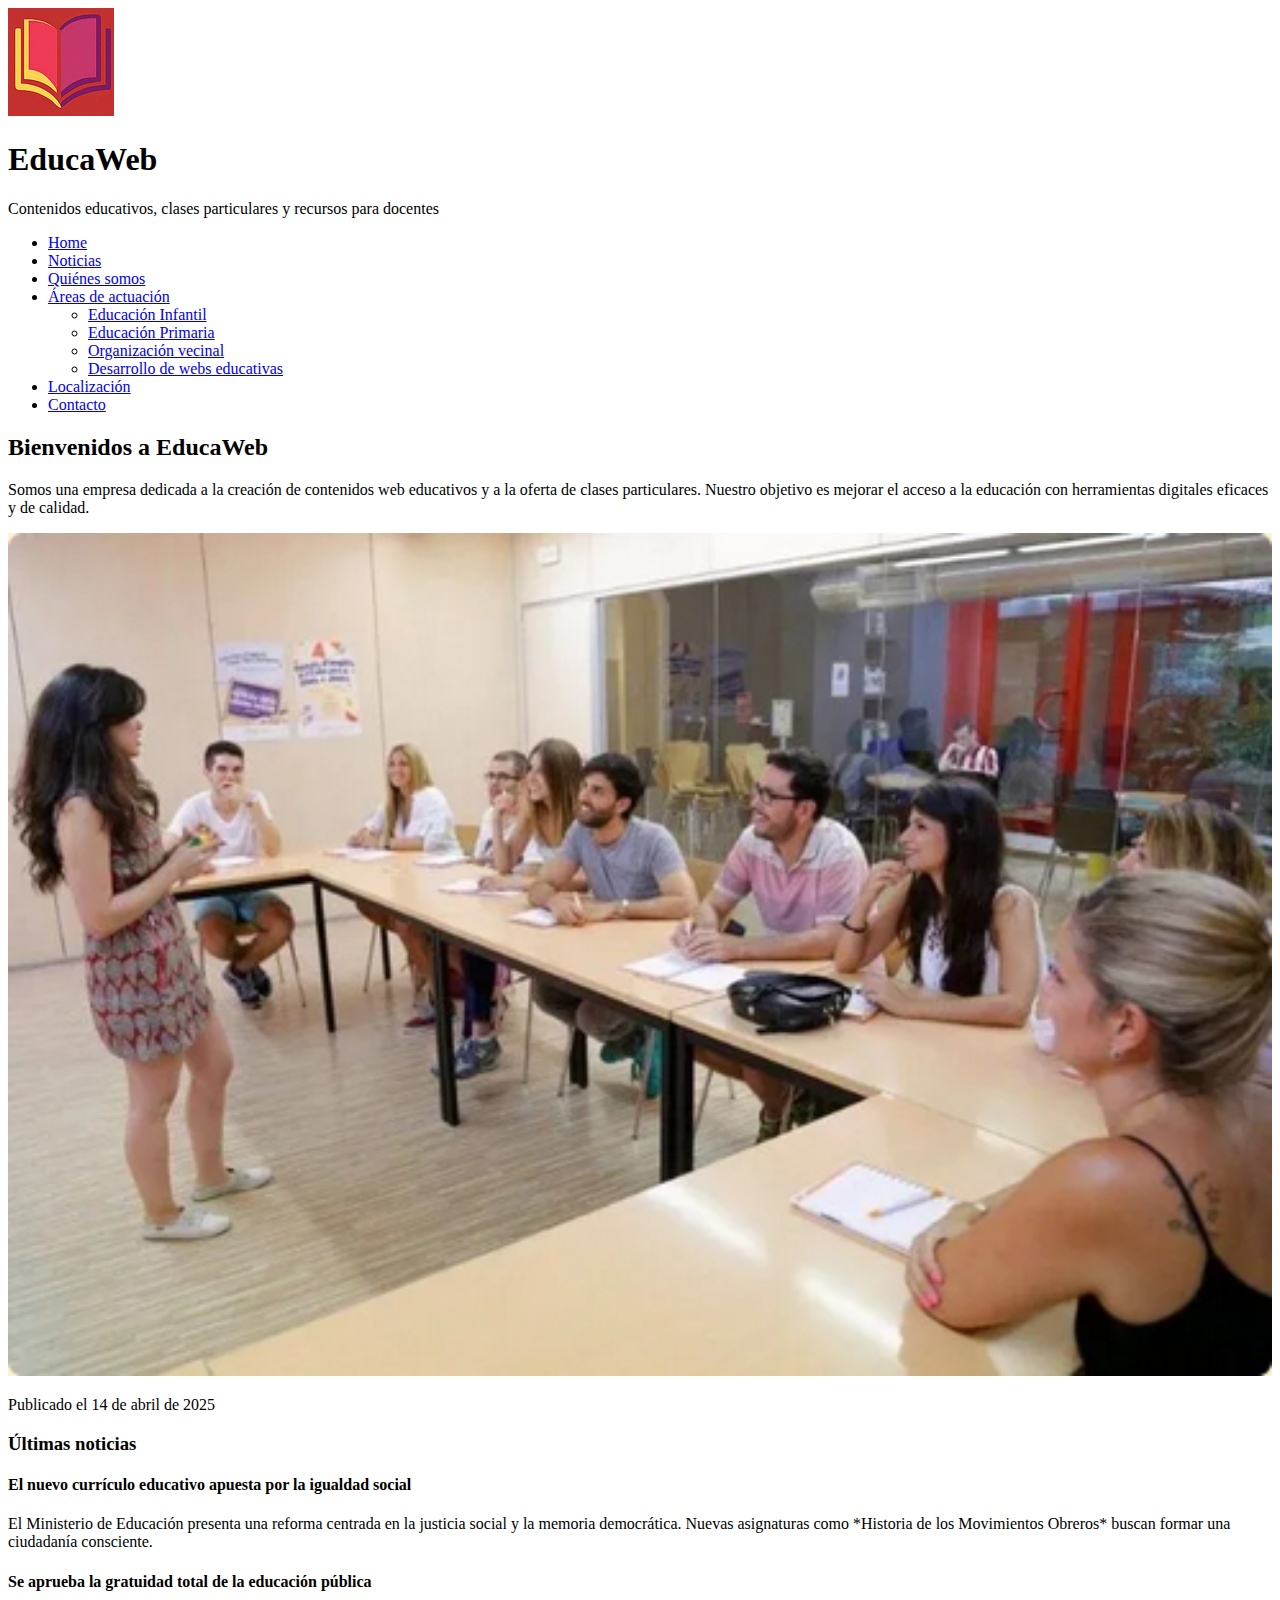
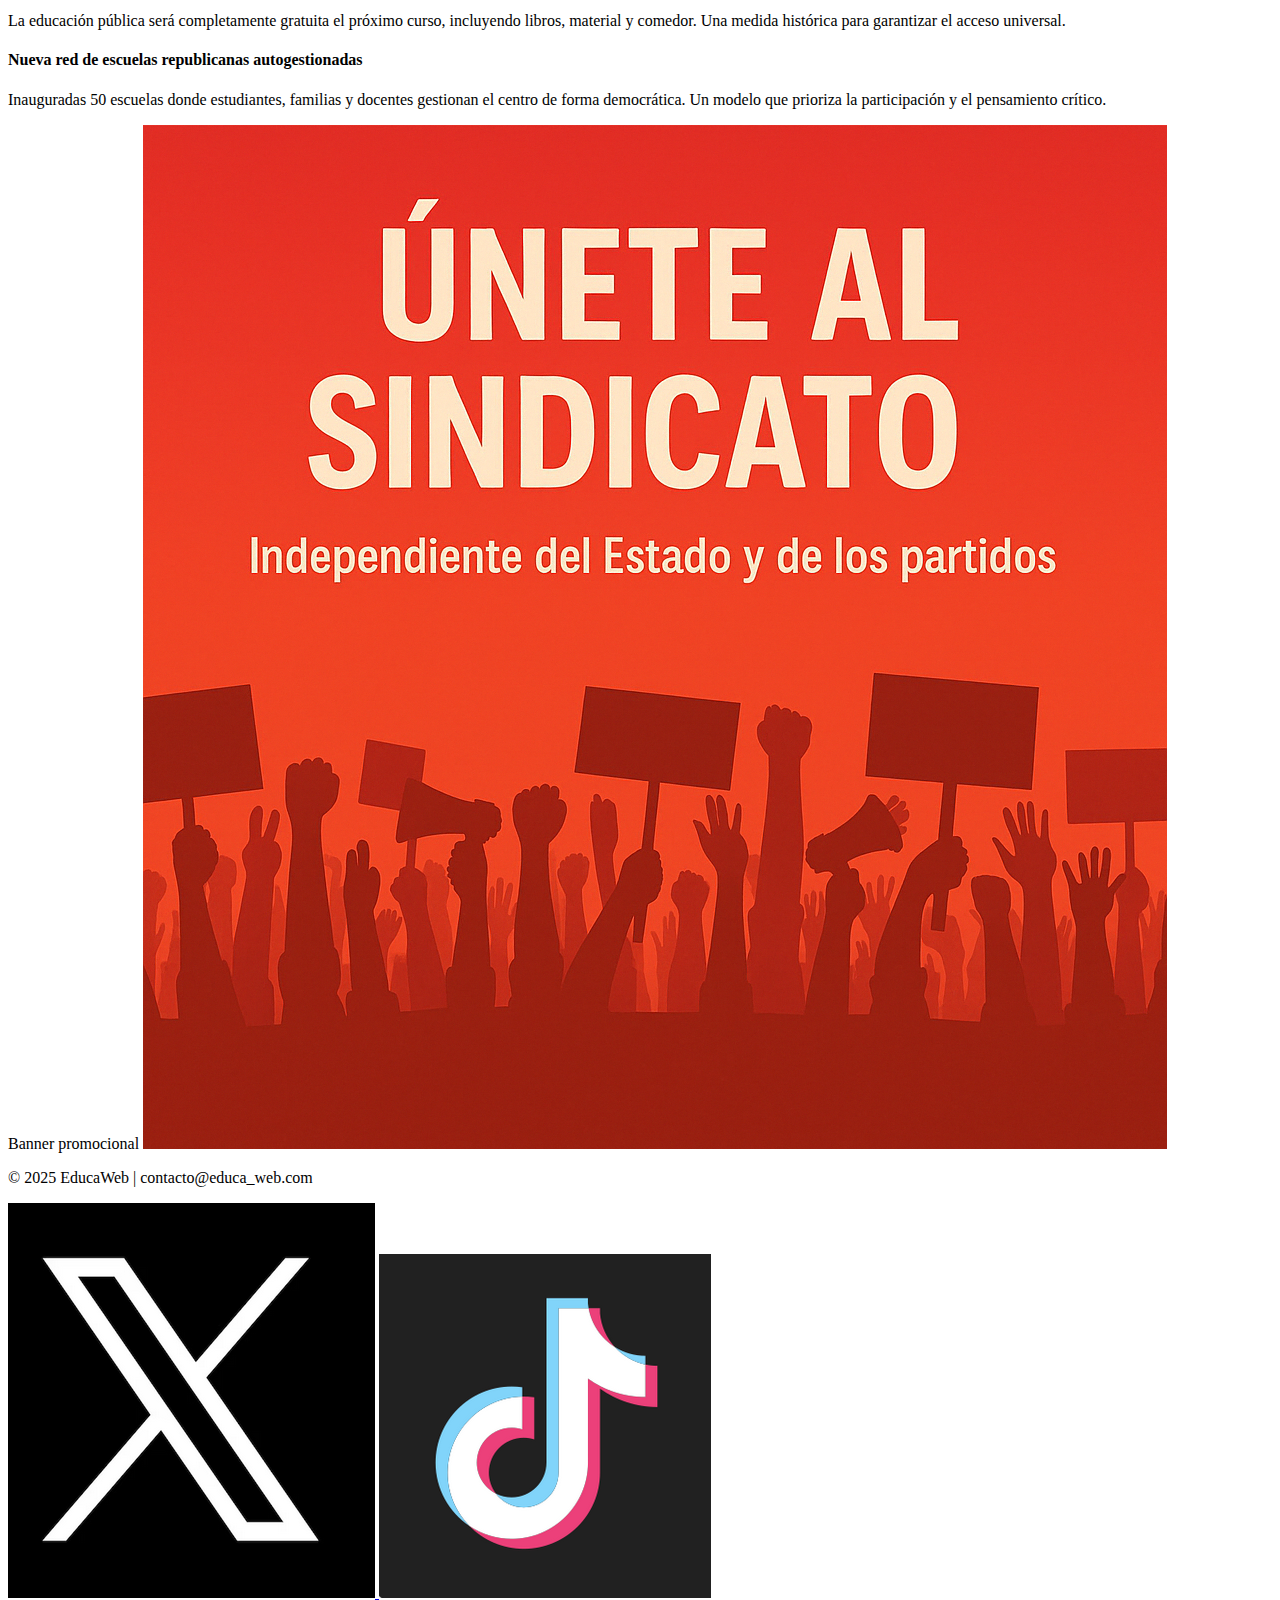
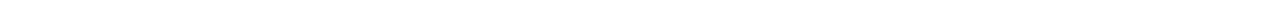
<file: index.html>
<!DOCTYPE html>
<html lang="es">
<head>
    <meta charset="UTF-8">
    <title>EducaWeb - Contenidos Educativos</title>
    <link rel="icon" href="./IMG/favicon.png" type="image/png">
    <meta name="viewport" content="width=device-width, initial-scale=1.0">
    <link rel="stylesheet" href="Estilos.css>
</head>
<body>
    <div id="contenedor">
        <header>
            <div class="logo">
                <img src="IMG/icono.png" alt="Icono EducaWeb">
                <div>
                    <h1>EducaWeb</h1>
                    <p>Contenidos educativos, clases particulares y recursos para docentes</p>
                </div>
            </div>
        </header>

        <nav>
            <ul>
                <li><a href="index.html">Home</a></li>
                <li><a href="noticias.html">Noticias</a></li>
                <li><a href="quienes_somos.html">Quiénes somos</a></li>
                <li class="desplegable">
                    <a href="areas.html">Áreas de actuación</a>
                    <ul class="submenu">
                        <li><a href="areas.html#infantil">Educación Infantil</a></li>
                        <li><a href="areas.html#primaria">Educación Primaria</a></li>
                        <li><a href="areas.html#vecinal">Organización vecinal</a></li>
                        <li><a href="areas.html#webs">Desarrollo de webs educativas</a></li>
                    </ul>
                </li>
                <li><a href="localizacion.html">Localización</a></li>
                <li><a href="contacto.html">Contacto</a></li>
            </ul>
        </nav>

        <section class="con-aside">
            <header>
                <h2>Bienvenidos a EducaWeb</h2>
            </header>
            <article>
                <p>Somos una empresa dedicada a la creación de contenidos web educativos y a la oferta de clases particulares. Nuestro objetivo es mejorar el acceso a la educación con herramientas digitales eficaces y de calidad.</p>
                <img src="IMG/TeachersWorking.png" alt="Teachers Working" width="100%">
            </article>
            <footer>
                <p>Publicado el 14 de abril de 2025</p>
            </footer>
        </section>

        <aside>
            <h3>Últimas noticias</h3>
        
            <article class="noticia">
                <h4>El nuevo currículo educativo apuesta por la igualdad social</h4>
                <p>El Ministerio de Educación presenta una reforma centrada en la justicia social y la memoria democrática. Nuevas asignaturas como *Historia de los Movimientos Obreros* buscan formar una ciudadanía consciente.</p>
            </article>
        
            <article class="noticia">
                <h4>Se aprueba la gratuidad total de la educación pública</h4>
                <p>La educación pública será completamente gratuita el próximo curso, incluyendo libros, material y comedor. Una medida histórica para garantizar el acceso universal.</p>
            </article>
        
            <article class="noticia">
                <h4>Nueva red de escuelas republicanas autogestionadas</h4>
                <p>Inauguradas 50 escuelas donde estudiantes, familias y docentes gestionan el centro de forma democrática. Un modelo que prioriza la participación y el pensamiento crítico.</p>
            </article>
        
            <div class="banner">Banner promocional
                <a href="https://laboursolidarity.org/" target="_blank">
                    <img src="IMG/Banner.png" alt="Solidaridad Obrera" class="banner-link">
                </a>
            </div>
        </aside>

        <footer>
            <p>© 2025 EducaWeb | contacto@educa_web.com</p>
          
            <div class="redes-sociales">
              <a href="https://twitter.com/educa_web" target="_blank">
                <img src="IMG/twitter-icon.png" alt="Twitter" class="icono-redes">
              </a>
              <a href="https://tiktok.com/@educa_web_" target="_blank">
                <img src="IMG/tiktok-icon.png" alt="TikTok" class="icono-redes">
              </a>
            </div>
          </footer>
    </div>
</body>
</html>
</file>
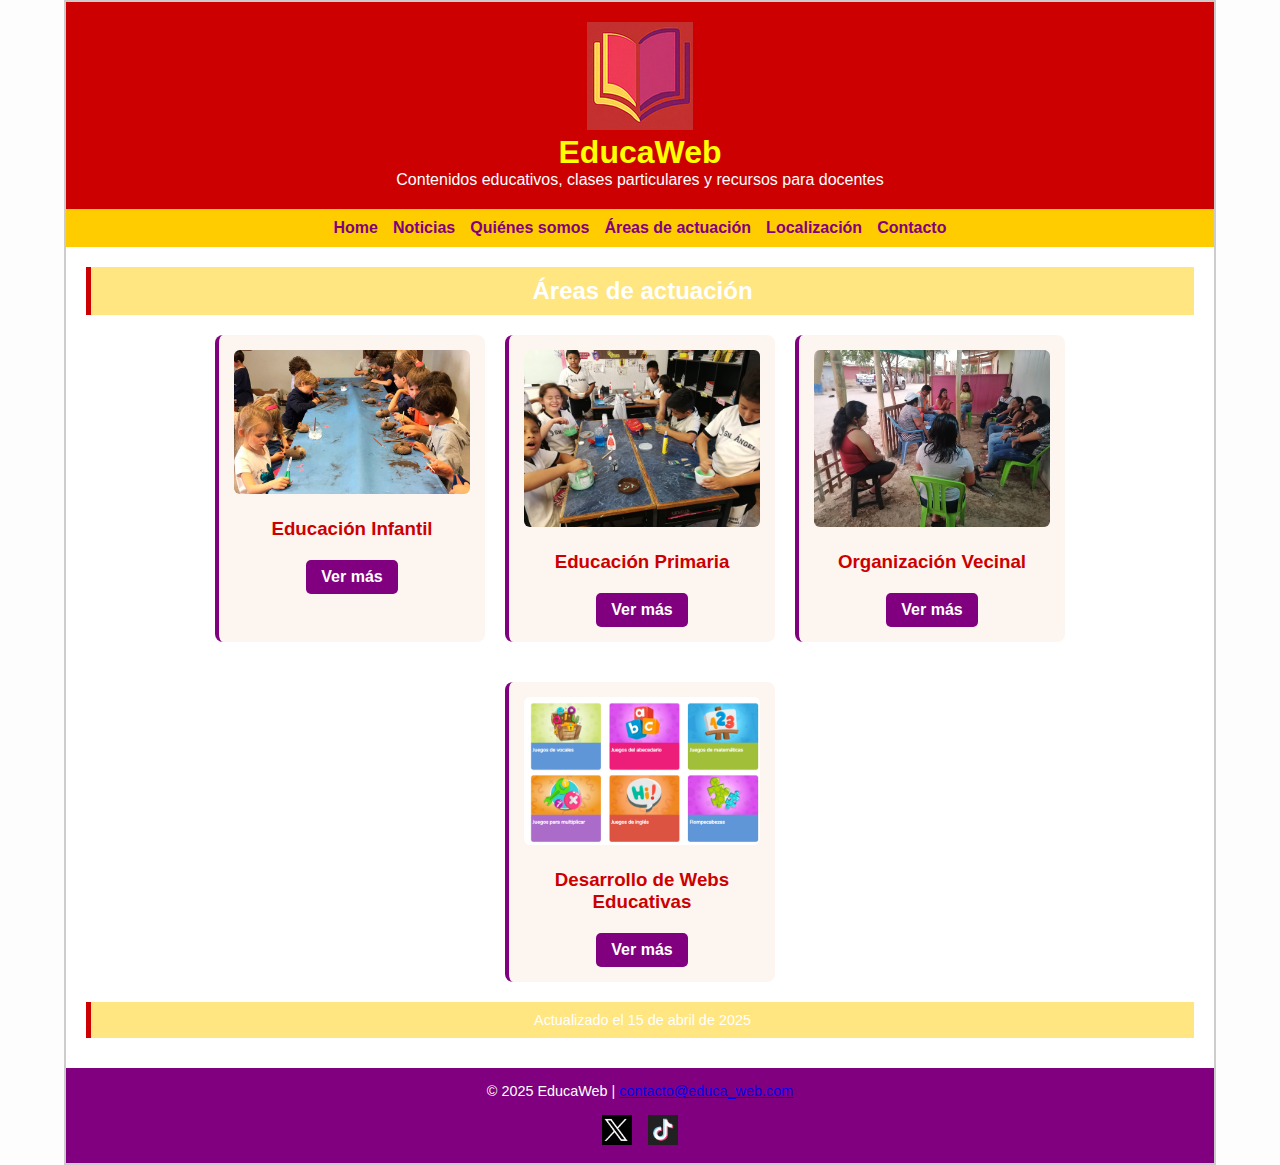
<file: areas.html>
<!DOCTYPE html>
<html lang="es">
<head>
    <meta charset="UTF-8">
    <title>Áreas de actuación - EducaWeb</title>
    <link rel="icon" href="./IMG/favicon.png" type="image/png">
    <meta name="viewport" content="width=device-width, initial-scale=1.0">
    <link rel="stylesheet" href="./Estilos.css">
</head>
<body>
    <div id="contenedor">
        <header>
            <div class="logo">
                <img src="IMG/icono.png" alt="Icono EducaWeb">
                <div>
                    <h1>EducaWeb</h1>
                    <p>Contenidos educativos, clases particulares y recursos para docentes</p>
                </div>
            </div>
        </header>

        <nav>
            <ul>
                <li><a href="index.html">Home</a></li>
                <li><a href="noticias.html">Noticias</a></li>
                <li><a href="quienes_somos.html">Quiénes somos</a></li>
                <li class="desplegable">
                    <a href="areas.html">Áreas de actuación</a>
                    <ul class="submenu">
                        <li><a href="infantil.html">Educación Infantil</a></li>
                        <li><a href="primaria.html">Educación Primaria</a></li>
                        <li><a href="vecinal.html">Organización Vecinal</a></li>
                        <li><a href="webs.html">Desarrollo de Webs Educativas</a></li>
                    </ul>
                </li>
                <li><a href="localizacion.html">Localización</a></li>
                <li><a href="contacto.html">Contacto</a></li>
            </ul>
        </nav>

        <section class="ancho-completo">
            <header>
                <h2>Áreas de actuación</h2>
            </header>

            <div class="grid-areas">
                <article class="area">
                    <img src="IMG/infantil1.png" alt="Educación Infantil">
                    <h3>Educación Infantil</h3>
                    <a href="infantil.html" class="boton-acceso">Ver más</a>
                </article>

                <article class="area">
                    <img src="IMG/primaria1.png" alt="Educación Primaria">
                    <h3>Educación Primaria</h3>
                    <a href="primaria.html" class="boton-acceso">Ver más</a>
                </article>

                <article class="area">
                    <img src="IMG/vecinal1.png" alt="Organización Vecinal">
                    <h3>Organización Vecinal</h3>
                    <a href="vecinal.html" class="boton-acceso">Ver más</a>
                </article>

                <article class="area">
                    <img src="IMG/webs1.png" alt="Webs Educativas">
                    <h3>Desarrollo de Webs Educativas</h3>
                    <a href="webs.html" class="boton-acceso">Ver más</a>
                </article>
            </div>

            <footer>
                <p>Actualizado el 15 de abril de 2025</p>
            </footer>
        </section>

        <footer>
            <p>© 2025 EducaWeb | 
                <a href="mailto:contacto@educa_web.com">contacto@educa_web.com</a>
            </p>
            <div class="redes-sociales">
              <a href="https://twitter.com/educa_web" target="_blank">
                <img src="IMG/twitter-icon.png" alt="Twitter" class="icono-redes">
              </a>
              <a href="https://tiktok.com/@educa_web_" target="_blank">
                <img src="IMG/tiktok-icon.png" alt="TikTok" class="icono-redes">
              </a>
            </div>
        </footer>
    </div>
</body>
</html>
</file>
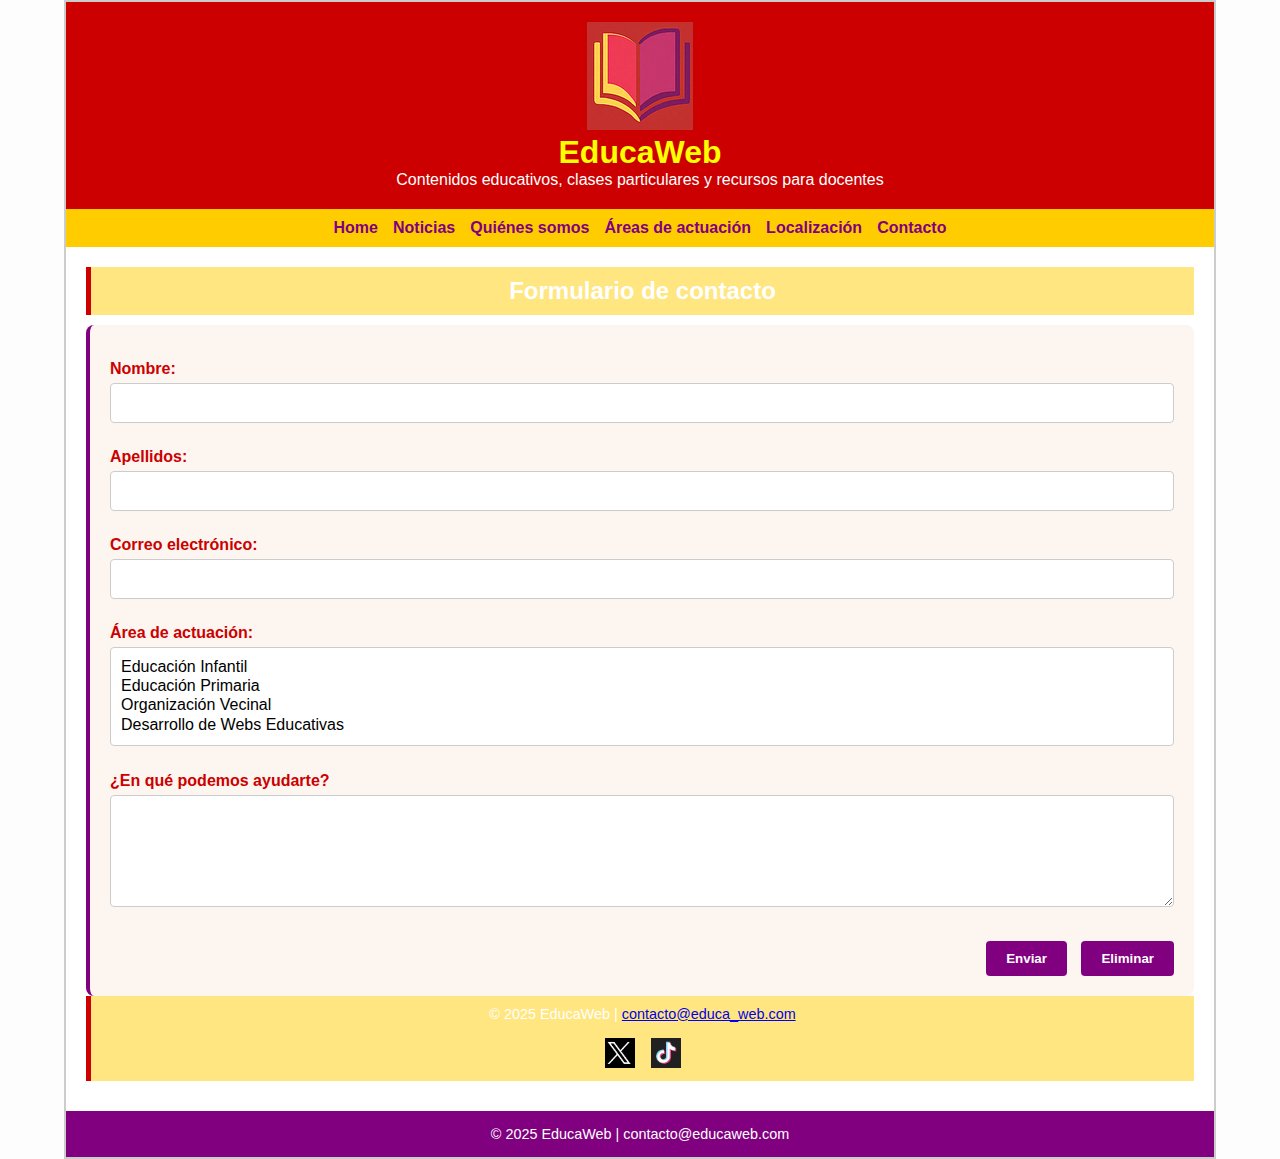
<file: contacto.html>
<!DOCTYPE html>
<html lang="es">
<head>
    <meta charset="UTF-8">
    <title>Contacto - EducaWeb</title>
    <link rel="icon" href="./IMG/favicon.png" type="image/png">
    <meta name="viewport" content="width=device-width, initial-scale=1.0">
    <link rel="stylesheet" href="./Estilos.css">
</head>
<body>
    <div id="contenedor">
        <header>
            <div class="logo">
                <img src="IMG/icono.png" alt="Icono EducaWeb">
                <div>
                    <h1>EducaWeb</h1>
                    <p>Contenidos educativos, clases particulares y recursos para docentes</p>
                </div>
            </div>
        </header>

        <nav>
            <ul>
                <li><a href="index.html">Home</a></li>
                <li><a href="noticias.html">Noticias</a></li>
                <li><a href="quienes_somos.html">Quiénes somos</a></li>
                <li class="desplegable">
                    <a href="areas.html">Áreas de actuación</a>
                    <ul class="submenu">
                        <li><a href="areas.html#infantil">Educación Infantil</a></li>
                        <li><a href="areas.html#primaria">Educación Primaria</a></li>
                        <li><a href="areas.html#vecinal">Organización vecinal</a></li>
                        <li><a href="areas.html#webs">Desarrollo de webs educativas</a></li>
                    </ul>
                </li>
                <li><a href="localizacion.html">Localización</a></li>
                <li><a href="contacto.html">Contacto</a></li>
            </ul>
        </nav>

        <section class="ancho-completo">
            <header>
                <h2>Formulario de contacto</h2>
            </header>

            <form action="mailto:ivandelaosa1@gmail.com" method="post" enctype="text/plain" class="formulario-contacto">
                <label for="nombre">Nombre:</label>
                <input type="text" id="nombre" name="nombre" required>

                <label for="apellidos">Apellidos:</label>
                <input type="text" id="apellidos" name="apellidos" required>

                <label for="email">Correo electrónico:</label>
                <input type="email" id="email" name="email" required>

                <label for="area">Área de actuación:</label>
                <select id="area" name="area" multiple size="4">
                    <option value="infantil">Educación Infantil</option>
                    <option value="primaria">Educación Primaria</option>
                    <option value="vecinal">Organización Vecinal</option>
                    <option value="webs">Desarrollo de Webs Educativas</option>
                </select>

                <label for="comentarios">¿En qué podemos ayudarte?</label>
                <textarea id="comentarios" name="comentarios" rows="6"></textarea>

                <div class="botones-formulario">
                    <button type="submit">Enviar</button>
                    <button type="reset">Eliminar</button>
                </div>
            </form>

            <footer>
                <p>© 2025 EducaWeb | 
                    <a href="mailto:contacto@educa_web.com">contacto@educa_web.com</a>
                </p>
                <div class="redes-sociales">
                  <a href="https://twitter.com/educa_web" target="_blank">
                    <img src="IMG/twitter-icon.png" alt="Twitter" class="icono-redes">
                  </a>
                  <a href="https://tiktok.com/@educa_web_" target="_blank">
                    <img src="IMG/tiktok-icon.png" alt="TikTok" class="icono-redes">
                  </a>
                </div>
            </footer>
        </section>

        <footer>
            <p>© 2025 EducaWeb | contacto@educaweb.com</p>
        </footer>
    </div>
</body>
</html>
</file>
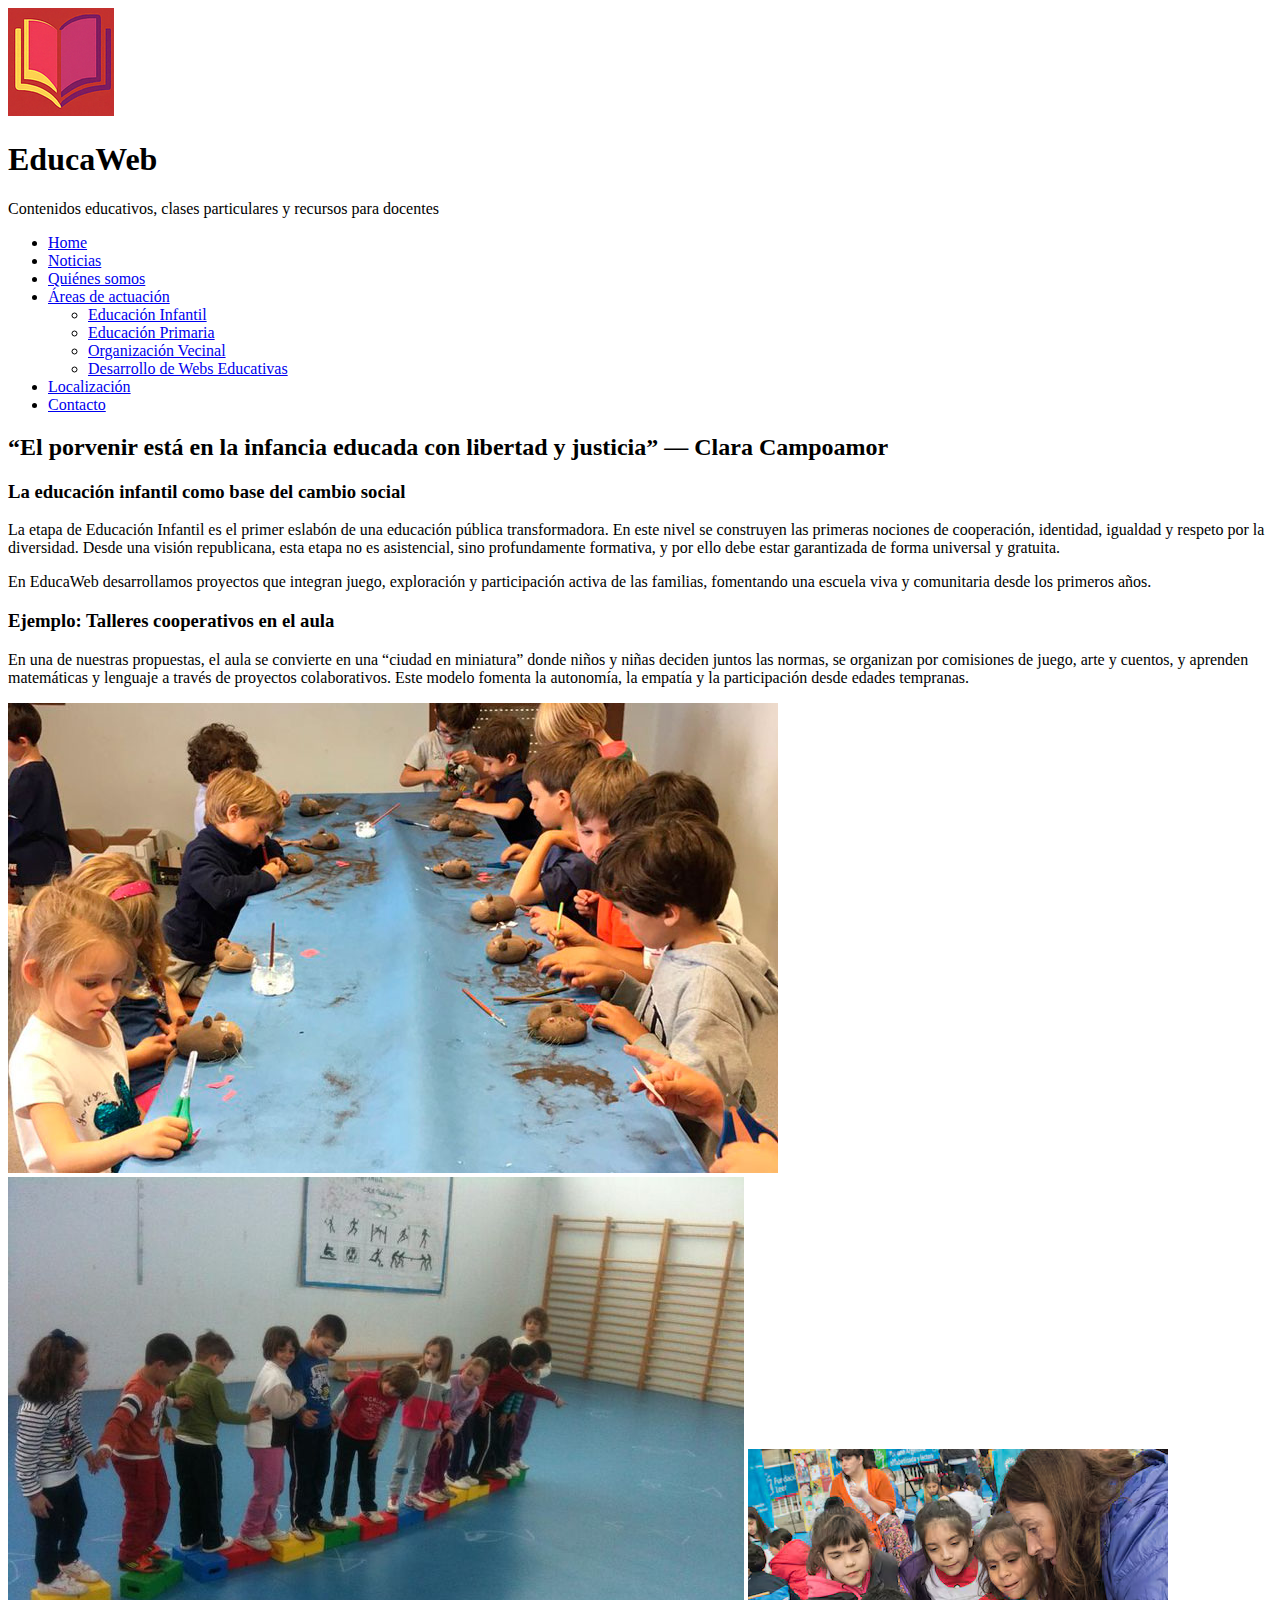
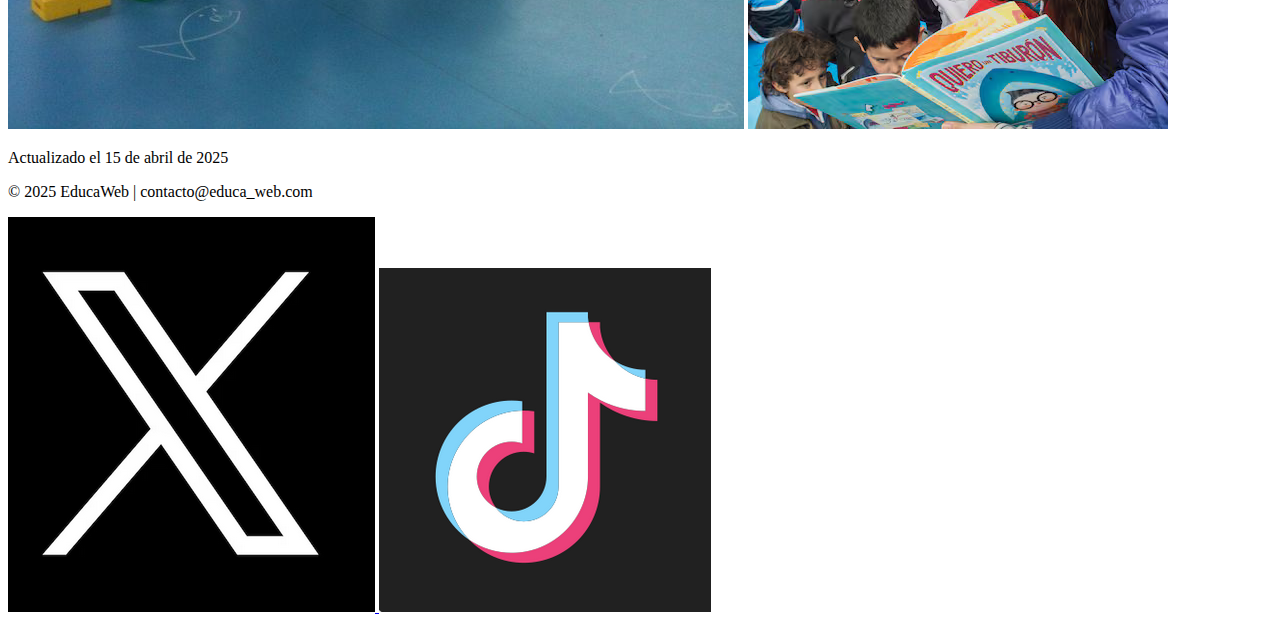
<file: infantil.html>
<!DOCTYPE html>
<html lang="es">
<head>
    <meta charset="UTF-8">
    <title>Educación Infantil - EducaWeb</title>
    <link rel="icon" href="./IMG/favicon.png" type="image/png">
    <meta name="viewport" content="width=device-width, initial-scale=1.0">
    <link rel="stylesheet" href="./Estilos.css>
</head>
<body>
    <div id="contenedor">
        <header>
            <div class="logo">
                <img src="IMG/icono.png" alt="Icono EducaWeb">
                <div>
                    <h1>EducaWeb</h1>
                    <p>Contenidos educativos, clases particulares y recursos para docentes</p>
                </div>
            </div>
        </header>

        <nav>
            <ul>
                <li><a href="index.html">Home</a></li>
                <li><a href="noticias.html">Noticias</a></li>
                <li><a href="quienes_somos.html">Quiénes somos</a></li>
                <li class="desplegable">
                    <a href="areas.html">Áreas de actuación</a>
                    <ul class="submenu">
                        <li><a href="infantil.html">Educación Infantil</a></li>
                        <li><a href="primaria.html">Educación Primaria</a></li>
                        <li><a href="vecinal.html">Organización Vecinal</a></li>
                        <li><a href="webs.html">Desarrollo de Webs Educativas</a></li>
                    </ul>
                </li>
                <li><a href="localizacion.html">Localización</a></li>
                <li><a href="contacto.html">Contacto</a></li>
            </ul>
        </nav>

        <section class="ancho-completo">
            <header>
                <h2>“El porvenir está en la infancia educada con libertad y justicia” — Clara Campoamor</h2>
            </header>

            <article class="bloque">
                <h3>La educación infantil como base del cambio social</h3>
                <p>
                    La etapa de Educación Infantil es el primer eslabón de una educación pública transformadora. En este nivel se construyen las primeras nociones de cooperación, identidad, igualdad y respeto por la diversidad. Desde una visión republicana, esta etapa no es asistencial, sino profundamente formativa, y por ello debe estar garantizada de forma universal y gratuita.
                </p>
                <p>
                    En EducaWeb desarrollamos proyectos que integran juego, exploración y participación activa de las familias, fomentando una escuela viva y comunitaria desde los primeros años.
                </p>
            </article>

            <article class="bloque">
                <h3>Ejemplo: Talleres cooperativos en el aula</h3>
                <p>
                    En una de nuestras propuestas, el aula se convierte en una “ciudad en miniatura” donde niños y niñas deciden juntos las normas, se organizan por comisiones de juego, arte y cuentos, y aprenden matemáticas y lenguaje a través de proyectos colaborativos. 
                    Este modelo fomenta la autonomía, la empatía y la participación desde edades tempranas.
                </p>
            </article>

            <div class="galeria">
                <img src="IMG/infantil1.png" alt="Actividad en el aula">
                <img src="IMG/infantil2.png" alt="Juego cooperativo">
                <img src="IMG/infantil3.png" alt="Lectura en grupo">
            </div>

            <footer>
                <p>Actualizado el 15 de abril de 2025</p>
            </footer>
        </section>

        <footer>
            <p>© 2025 EducaWeb | contacto@educa_web.com</p>
          
            <div class="redes-sociales">
              <a href="https://twitter.com/educa_web" target="_blank">
                <img src="IMG/twitter-icon.png" alt="Twitter" class="icono-redes">
              </a>
              <a href="https://tiktok.com/@educa_web_" target="_blank">
                <img src="IMG/tiktok-icon.png" alt="TikTok" class="icono-redes">
              </a>
            </div>
        </footer>
    </div>
</body>
</html>
</file>
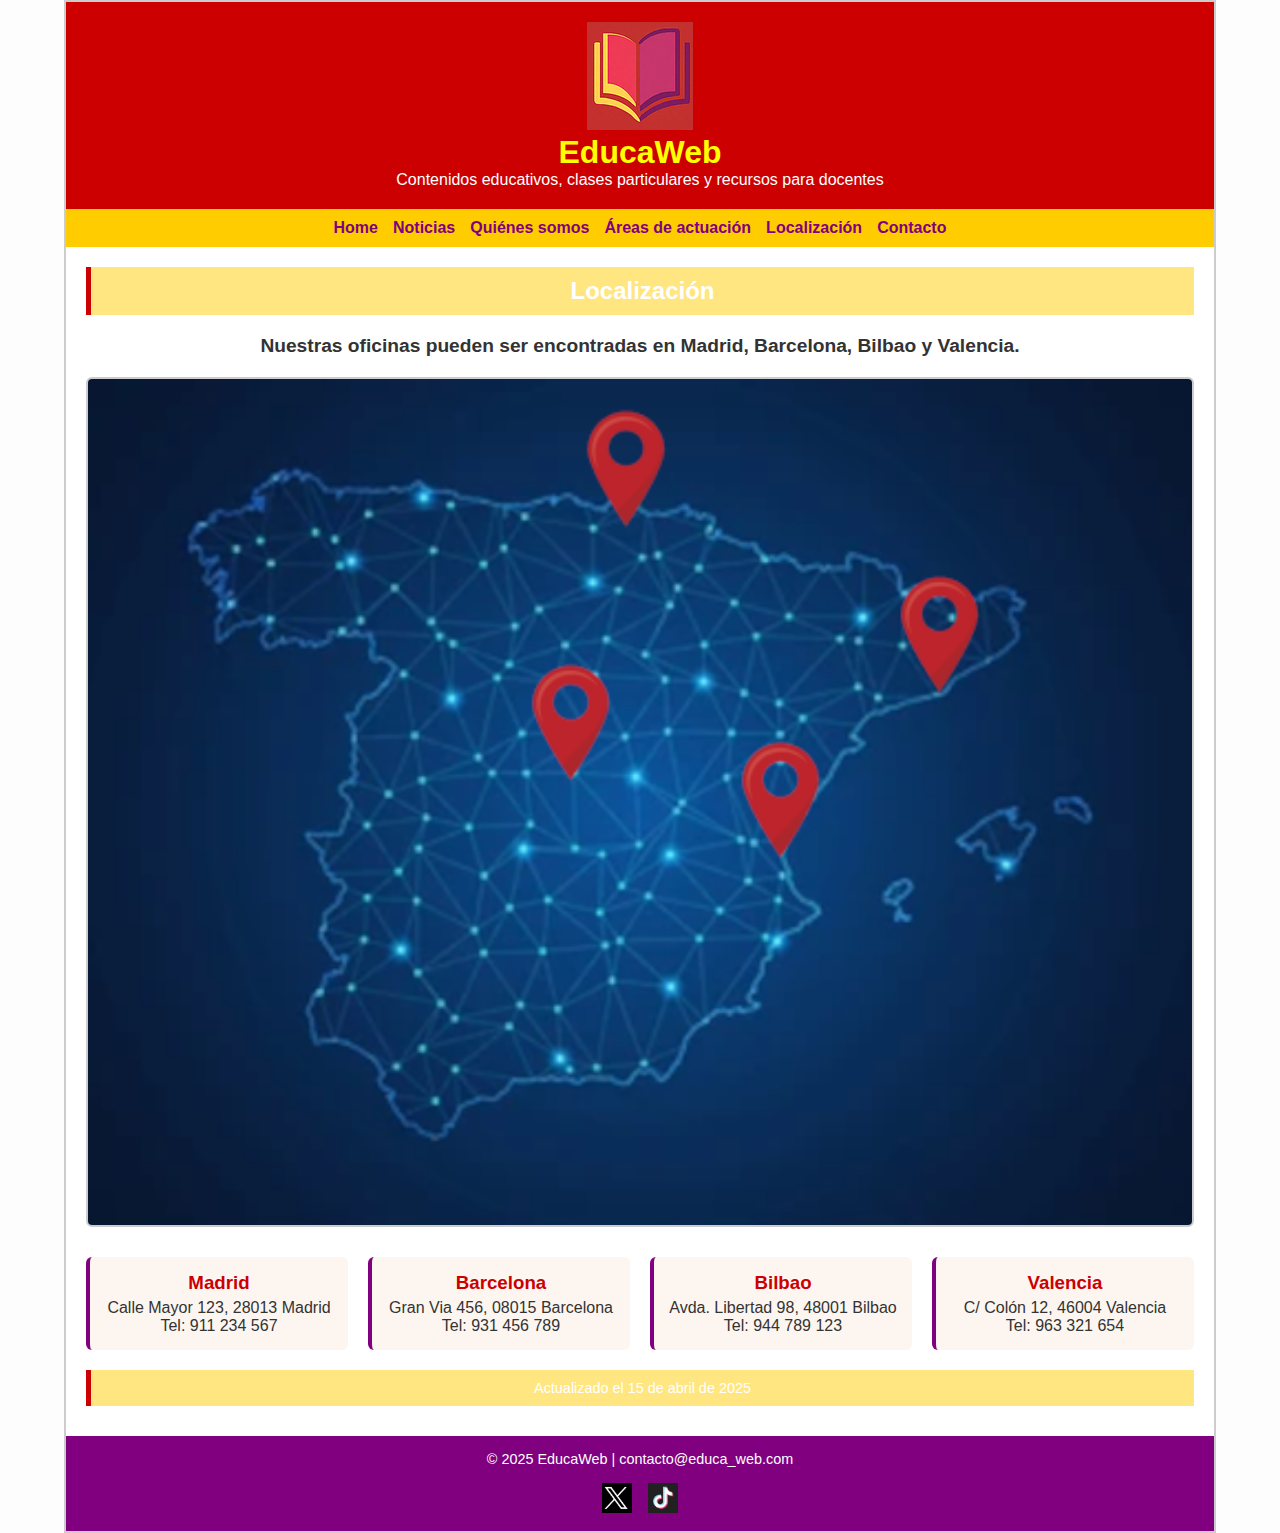
<file: localizacion.html>
<!DOCTYPE html>
<html lang="es">
<head>
    <meta charset="UTF-8">
    <title>Localización - EducaWeb</title>
    <link rel="icon" href="./IMG/favicon.png" type="image/png">
    <meta name="viewport" content="width=device-width, initial-scale=1.0">
    <link rel="stylesheet" href="./Estilos.css">
</head>
<body>
    <div id="contenedor">
        <header>
            <div class="logo">
                <img src="IMG/icono.png" alt="Icono EducaWeb">
                <div>
                    <h1>EducaWeb</h1>
                    <p>Contenidos educativos, clases particulares y recursos para docentes</p>
                </div>
            </div>
        </header>

        <nav>
            <ul>
                <li><a href="index.html">Home</a></li>
                <li><a href="noticias.html">Noticias</a></li>
                <li><a href="quienes_somos.html">Quiénes somos</a></li>
                <li class="desplegable">
                    <a href="areas.html">Áreas de actuación</a>
                    <ul class="submenu">
                        <li><a href="areas.html#infantil">Educación Infantil</a></li>
                        <li><a href="areas.html#primaria">Educación Primaria</a></li>
                        <li><a href="areas.html#vecinal">Organización vecinal</a></li>
                        <li><a href="areas.html#webs">Desarrollo de webs educativas</a></li>
                    </ul>
                </li>
                <li><a href="localizacion.html">Localización</a></li>
                <li><a href="contacto.html">Contacto</a></li>
            </ul>
        </nav>

        <section class="ancho-completo">
            <header>
                <h2>Localización</h2>
            </header>

            <p class="intro-localizacion">Nuestras oficinas pueden ser encontradas en Madrid, Barcelona, Bilbao y Valencia.</p>

            <img src="IMG/mapaespana.png" alt="Mapa de España" class="mapa">

            <div class="oficinas">
                <article class="oficina">
                    <h3>Madrid</h3>
                    <p>Calle Mayor 123, 28013 Madrid</p>
                    <p>Tel: 911 234 567</p>
                </article>

                <article class="oficina">
                    <h3>Barcelona</h3>
                    <p>Gran Via 456, 08015 Barcelona</p>
                    <p>Tel: 931 456 789</p>
                </article>

                <article class="oficina">
                    <h3>Bilbao</h3>
                    <p>Avda. Libertad 98, 48001 Bilbao</p>
                    <p>Tel: 944 789 123</p>
                </article>

                <article class="oficina">
                    <h3>Valencia</h3>
                    <p>C/ Colón 12, 46004 Valencia</p>
                    <p>Tel: 963 321 654</p>
                </article>
            </div>

            <footer>
                <p>Actualizado el 15 de abril de 2025</p>
            </footer>
        </section>

        <footer>
            <p>© 2025 EducaWeb | contacto@educa_web.com</p>
          
            <div class="redes-sociales">
              <a href="https://twitter.com/educa_web" target="_blank">
                <img src="IMG/twitter-icon.png" alt="Twitter" class="icono-redes">
              </a>
              <a href="https://tiktok.com/@educa_web_" target="_blank">
                <img src="IMG/tiktok-icon.png" alt="TikTok" class="icono-redes">
              </a>
            </div>
        </footer>
    </div>
</body>
</html>
</file>
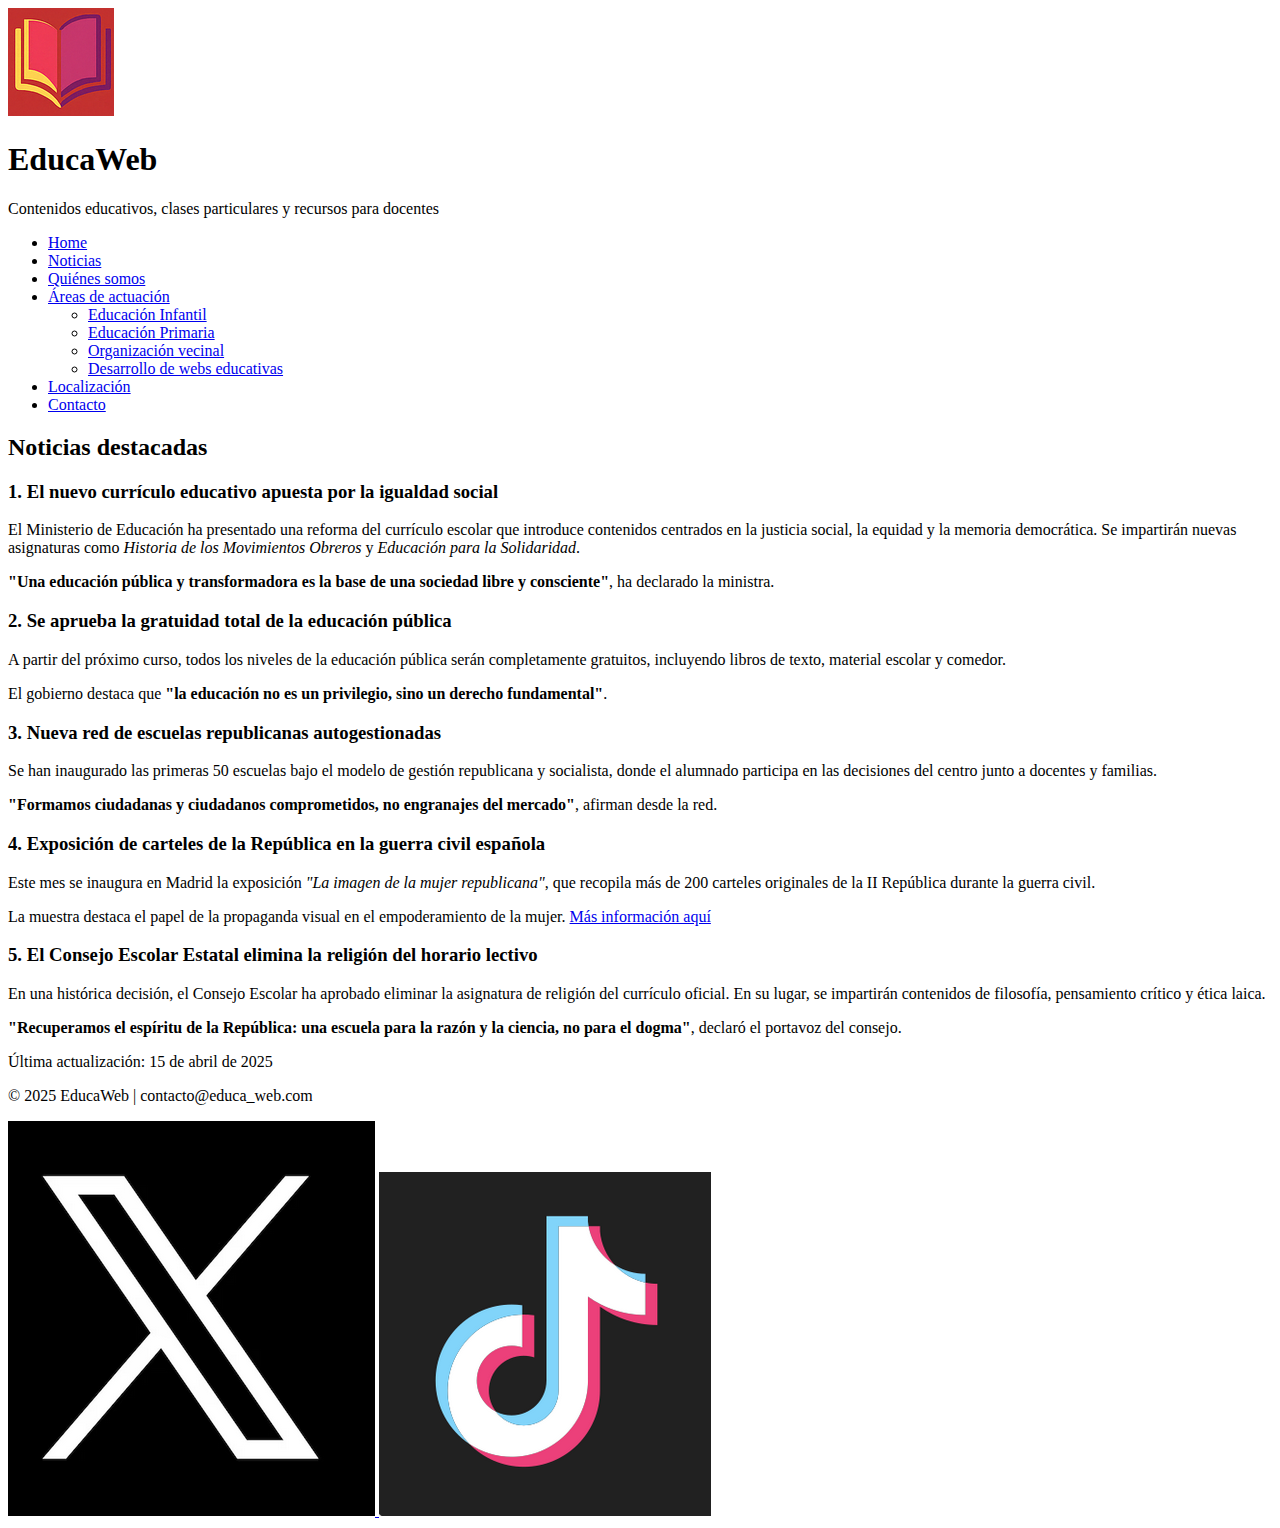
<file: noticias.html>
<!DOCTYPE html>
<html lang="es">
<head>
    <meta charset="UTF-8">
    <title>Noticias - EducaWeb</title>
    <link rel="icon" href="./IMG/favicon.png" type="image/png">
    <meta name="viewport" content="width=device-width, initial-scale=1.0">
    <link rel="stylesheet" href="./Estilos.css>
</head>
<body>
    <div id="contenedor">
        <header>
            <div class="logo">
                <img src="IMG/icono.png" alt="Icono EducaWeb">
                <div>
                    <h1>EducaWeb</h1>
                    <p>Contenidos educativos, clases particulares y recursos para docentes</p>
                </div>
            </div>
        </header>

        <nav>
            <ul>
                <li><a href="index.html">Home</a></li>
                <li><a href="noticias.html">Noticias</a></li>
                <li><a href="quienes_somos.html">Quiénes somos</a></li>
                <li class="desplegable">
                    <a href="areas.html">Áreas de actuación</a>
                    <ul class="submenu">
                        <li><a href="areas.html#infantil">Educación Infantil</a></li>
                        <li><a href="areas.html#primaria">Educación Primaria</a></li>
                        <li><a href="areas.html#vecinal">Organización vecinal</a></li>
                        <li><a href="areas.html#webs">Desarrollo de webs educativas</a></li>
                    </ul>
                </li>
                <li><a href="localizacion.html">Localización</a></li>
                <li><a href="contacto.html">Contacto</a></li>
            </ul>
        </nav>

        <section class="ancho-completo">
            <header>
                <h2>Noticias destacadas</h2>
            </header>

            <article class="noticia">
                <h3>1. El nuevo currículo educativo apuesta por la igualdad social</h3>
                <p>El Ministerio de Educación ha presentado una reforma del currículo escolar que introduce contenidos centrados en la justicia social, la equidad y la memoria democrática. Se impartirán nuevas asignaturas como <em>Historia de los Movimientos Obreros</em> y <em>Educación para la Solidaridad</em>.</p>
                <p><strong>"Una educación pública y transformadora es la base de una sociedad libre y consciente"</strong>, ha declarado la ministra.</p>
            </article>

            <article class="noticia">
                <h3>2. Se aprueba la gratuidad total de la educación pública</h3>
                <p>A partir del próximo curso, todos los niveles de la educación pública serán completamente gratuitos, incluyendo libros de texto, material escolar y comedor.</p>
                <p>El gobierno destaca que <strong>"la educación no es un privilegio, sino un derecho fundamental"</strong>.</p>
            </article>

            <article class="noticia">
                <h3>3. Nueva red de escuelas republicanas autogestionadas</h3>
                <p>Se han inaugurado las primeras 50 escuelas bajo el modelo de gestión republicana y socialista, donde el alumnado participa en las decisiones del centro junto a docentes y familias.</p>
                <p><strong>"Formamos ciudadanas y ciudadanos comprometidos, no engranajes del mercado"</strong>, afirman desde la red.</p>
            </article>

            <article class="noticia">
                <h3>4. Exposición de carteles de la República en la guerra civil española</h3>
                <p>Este mes se inaugura en Madrid la exposición <em>"La imagen de la mujer republicana"</em>, que recopila más de 200 carteles originales de la II República durante la guerra civil.</p>
                <p>La muestra destaca el papel de la propaganda visual en el empoderamiento de la mujer. <a href="https://www.museoreinasofia.es/coleccion/proyectos-investigacion/mujeres-guerra-civil-espanola/mujer-carteles-republicanos" target_blank> Más información aquí</a></p>
            </article>

            <article class="noticia">
                <h3>5. El Consejo Escolar Estatal elimina la religión del horario lectivo</h3>
                <p>En una histórica decisión, el Consejo Escolar ha aprobado eliminar la asignatura de religión del currículo oficial. En su lugar, se impartirán contenidos de filosofía, pensamiento crítico y ética laica.</p>
                <p><strong>"Recuperamos el espíritu de la República: una escuela para la razón y la ciencia, no para el dogma"</strong>, declaró el portavoz del consejo.</p>
            </article>

            <footer>
                <p>Última actualización: 15 de abril de 2025</p>
            </footer>
        </section>

        <footer>
            <p>© 2025 EducaWeb | contacto@educa_web.com</p>
          
            <div class="redes-sociales">
              <a href="https://twitter.com/educa_web" target="_blank">
                <img src="IMG/twitter-icon.png" alt="Twitter" class="icono-redes">
              </a>
              <a href="https://tiktok.com/@educa_web_" target="_blank">
                <img src="IMG/tiktok-icon.png" alt="TikTok" class="icono-redes">
              </a>
            </div>
        </footer>
    </div>
</body>
</html>
</file>
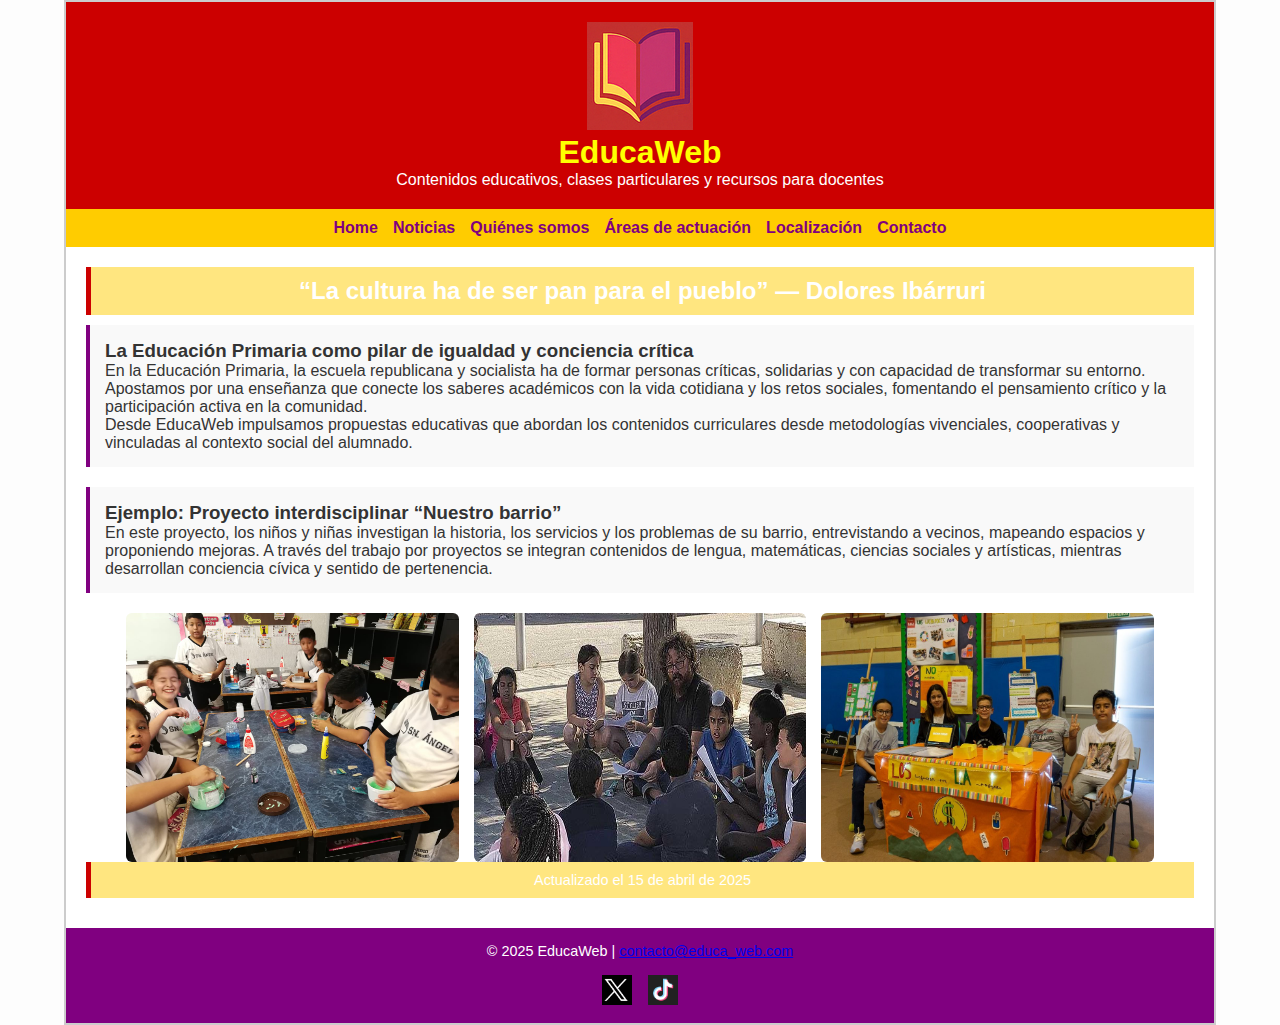
<file: primaria.html>
<!DOCTYPE html>
<html lang="es">
<head>
    <meta charset="UTF-8">
    <title>Educación Primaria - EducaWeb</title>
    <link rel="icon" href="./IMG/favicon.png" type="image/png">
    <meta name="viewport" content="width=device-width, initial-scale=1.0">
    <link rel="stylesheet" href="./Estilos.css">
</head>
<body>
    <div id="contenedor">
        <header>
            <div class="logo">
                <img src="IMG/icono.png" alt="Icono EducaWeb">
                <div>
                    <h1>EducaWeb</h1>
                    <p>Contenidos educativos, clases particulares y recursos para docentes</p>
                </div>
            </div>
        </header>

        <nav>
            <ul>
                <li><a href="index.html">Home</a></li>
                <li><a href="noticias.html">Noticias</a></li>
                <li><a href="quienes_somos.html">Quiénes somos</a></li>
                <li class="desplegable">
                    <a href="areas.html">Áreas de actuación</a>
                    <ul class="submenu">
                        <li><a href="infantil.html">Educación Infantil</a></li>
                        <li><a href="primaria.html">Educación Primaria</a></li>
                        <li><a href="vecinal.html">Organización Vecinal</a></li>
                        <li><a href="webs.html">Desarrollo de Webs Educativas</a></li>
                    </ul>
                </li>
                <li><a href="localizacion.html">Localización</a></li>
                <li><a href="contacto.html">Contacto</a></li>
            </ul>
        </nav>

        <section class="ancho-completo">
            <header>
                <h2>“La cultura ha de ser pan para el pueblo” — Dolores Ibárruri</h2>
            </header>

            <article class="bloque">
                <h3>La Educación Primaria como pilar de igualdad y conciencia crítica</h3>
                <p>
                    En la Educación Primaria, la escuela republicana y socialista ha de formar personas críticas, solidarias y con capacidad de transformar su entorno. Apostamos por una enseñanza que conecte los saberes académicos con la vida cotidiana y los retos sociales, fomentando el pensamiento crítico y la participación activa en la comunidad.
                </p>
                <p>
                    Desde EducaWeb impulsamos propuestas educativas que abordan los contenidos curriculares desde metodologías vivenciales, cooperativas y vinculadas al contexto social del alumnado.
                </p>
            </article>

            <article class="bloque">
                <h3>Ejemplo: Proyecto interdisciplinar “Nuestro barrio”</h3>
                <p>
                    En este proyecto, los niños y niñas investigan la historia, los servicios y los problemas de su barrio, entrevistando a vecinos, mapeando espacios y proponiendo mejoras. A través del trabajo por proyectos se integran contenidos de lengua, matemáticas, ciencias sociales y artísticas, mientras desarrollan conciencia cívica y sentido de pertenencia.
                </p>
            </article>

            <div class="galeria">
                <img src="IMG/primaria1.png" alt="Trabajo cooperativo en clase">
                <img src="IMG/primaria2.png" alt="Investigación sobre el barrio">
                <img src="IMG/primaria3.png" alt="Exposición de trabajos en grupo">
            </div>

            <footer>
                <p>Actualizado el 15 de abril de 2025</p>
            </footer>
        </section>

        <footer>
            <p>© 2025 EducaWeb | 
                <a href="mailto:contacto@educa_web.com">contacto@educa_web.com</a>
            </p>
            <div class="redes-sociales">
              <a href="https://twitter.com/educa_web" target="_blank">
                <img src="IMG/twitter-icon.png" alt="Twitter" class="icono-redes">
              </a>
              <a href="https://tiktok.com/@educa_web_" target="_blank">
                <img src="IMG/tiktok-icon.png" alt="TikTok" class="icono-redes">
              </a>
            </div>
        </footer>
    </div>
</body>
</html>
</file>
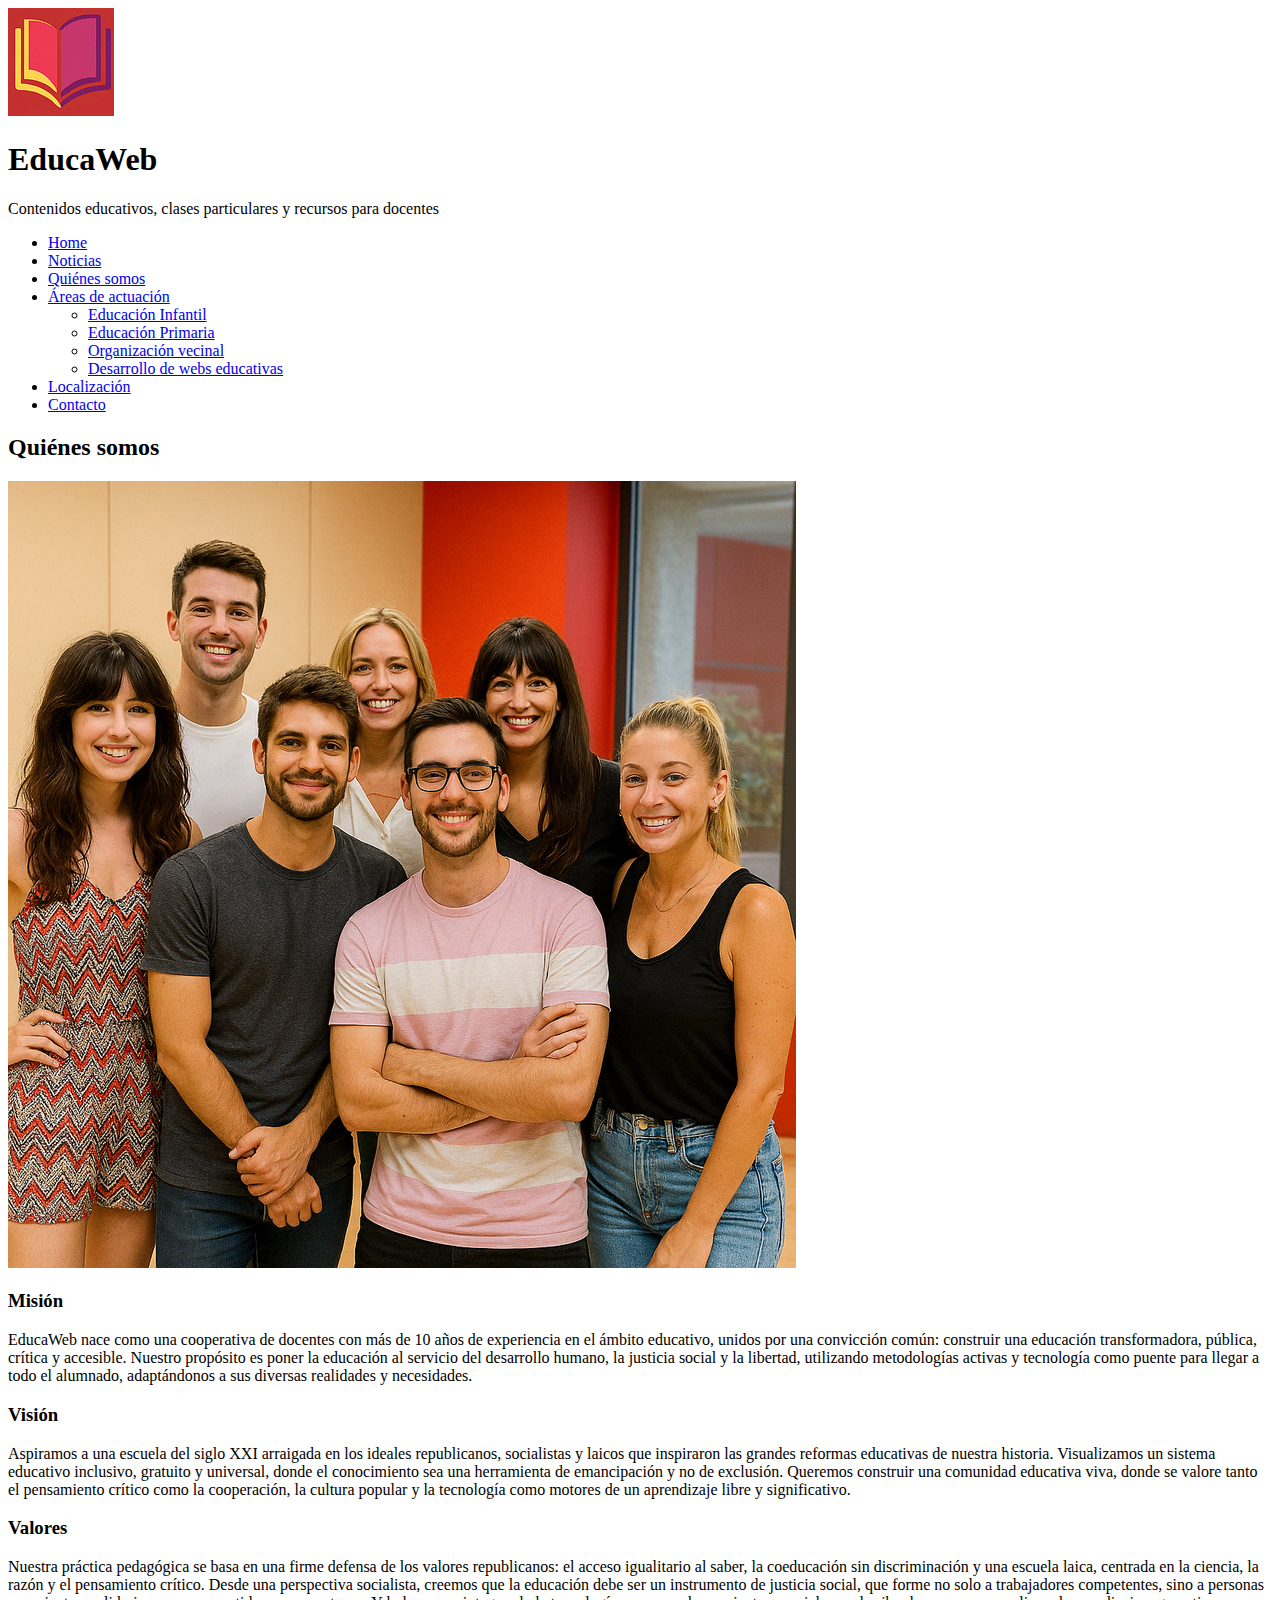
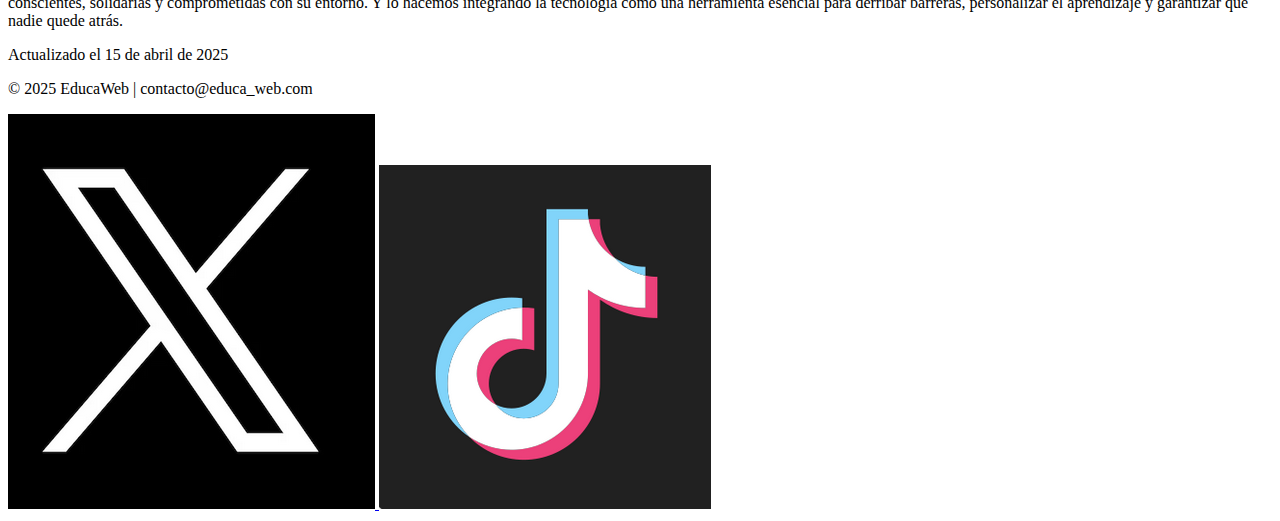
<file: quienes_somos.html>
<!DOCTYPE html>
<html lang="es">
<head>
    <meta charset="UTF-8">
    <title>Quiénes somos - EducaWeb</title>
    <link rel="icon" href="./IMG/favicon.png" type="image/png">
    <meta name="viewport" content="width=device-width, initial-scale=1.0">
    <link rel="stylesheet" href="./Estilos.css>
</head>
<body>
    <div id="contenedor">
        <header>
            <div class="logo">
                <img src="IMG/icono.png" alt="Icono EducaWeb">
                <div>
                    <h1>EducaWeb</h1>
                    <p>Contenidos educativos, clases particulares y recursos para docentes</p>
                </div>
            </div>
        </header>

        <nav>
            <ul>
                <li><a href="index.html">Home</a></li>
                <li><a href="noticias.html">Noticias</a></li>
                <li><a href="quienes_somos.html">Quiénes somos</a></li>
                <li class="desplegable">
                    <a href="areas.html">Áreas de actuación</a>
                    <ul class="submenu">
                        <li><a href="areas.html#infantil">Educación Infantil</a></li>
                        <li><a href="areas.html#primaria">Educación Primaria</a></li>
                        <li><a href="areas.html#vecinal">Organización vecinal</a></li>
                        <li><a href="areas.html#webs">Desarrollo de webs educativas</a></li>
                    </ul>
                </li>
                <li><a href="localizacion.html">Localización</a></li>
                <li><a href="contacto.html">Contacto</a></li>
            </ul>
        </nav>

        <section class="ancho-completo">
            <header>
                <h2>Quiénes somos</h2>
            </header>

            <img src="IMG/EquipoDocente.png" alt="Equipo docente de EducaWeb" class="foto-equipo">

            <article class="bloque">
                <h3>Misión</h3>
                <p>
                    EducaWeb nace como una cooperativa de docentes con más de 10 años de experiencia en el ámbito educativo, unidos por una convicción común: construir una educación transformadora, pública, crítica y accesible. Nuestro propósito es poner la educación al servicio del desarrollo humano, la justicia social y la libertad, utilizando metodologías activas y tecnología como puente para llegar a todo el alumnado, adaptándonos a sus diversas realidades y necesidades.
                </p>
            </article>

            <article class="bloque">
                <h3>Visión</h3>
                <p>
                    Aspiramos a una escuela del siglo XXI arraigada en los ideales republicanos, socialistas y laicos que inspiraron las grandes reformas educativas de nuestra historia. Visualizamos un sistema educativo inclusivo, gratuito y universal, donde el conocimiento sea una herramienta de emancipación y no de exclusión. Queremos construir una comunidad educativa viva, donde se valore tanto el pensamiento crítico como la cooperación, la cultura popular y la tecnología como motores de un aprendizaje libre y significativo.
                </p>
            </article>

            <article class="bloque">
                <h3>Valores</h3>
                <p>
                    Nuestra práctica pedagógica se basa en una firme defensa de los valores republicanos: el acceso igualitario al saber, la coeducación sin discriminación y una escuela laica, centrada en la ciencia, la razón y el pensamiento crítico. Desde una perspectiva socialista, creemos que la educación debe ser un instrumento de justicia social, que forme no solo a trabajadores competentes, sino a personas conscientes, solidarias y comprometidas con su entorno. Y lo hacemos integrando la tecnología como una herramienta esencial para derribar barreras, personalizar el aprendizaje y garantizar que nadie quede atrás.
                </p>
            </article>

            <footer>
                <p>Actualizado el 15 de abril de 2025</p>
            </footer>
        </section>

        <footer>
            <p>© 2025 EducaWeb | contacto@educa_web.com</p>
          
            <div class="redes-sociales">
              <a href="https://twitter.com/educa_web" target="_blank">
                <img src="IMG/twitter-icon.png" alt="Twitter" class="icono-redes">
              </a>
              <a href="https://tiktok.com/@educa_web_" target="_blank">
                <img src="IMG/tiktok-icon.png" alt="TikTok" class="icono-redes">
              </a>
            </div>
        </footer>
    </div>
</body>
</html>
</file>
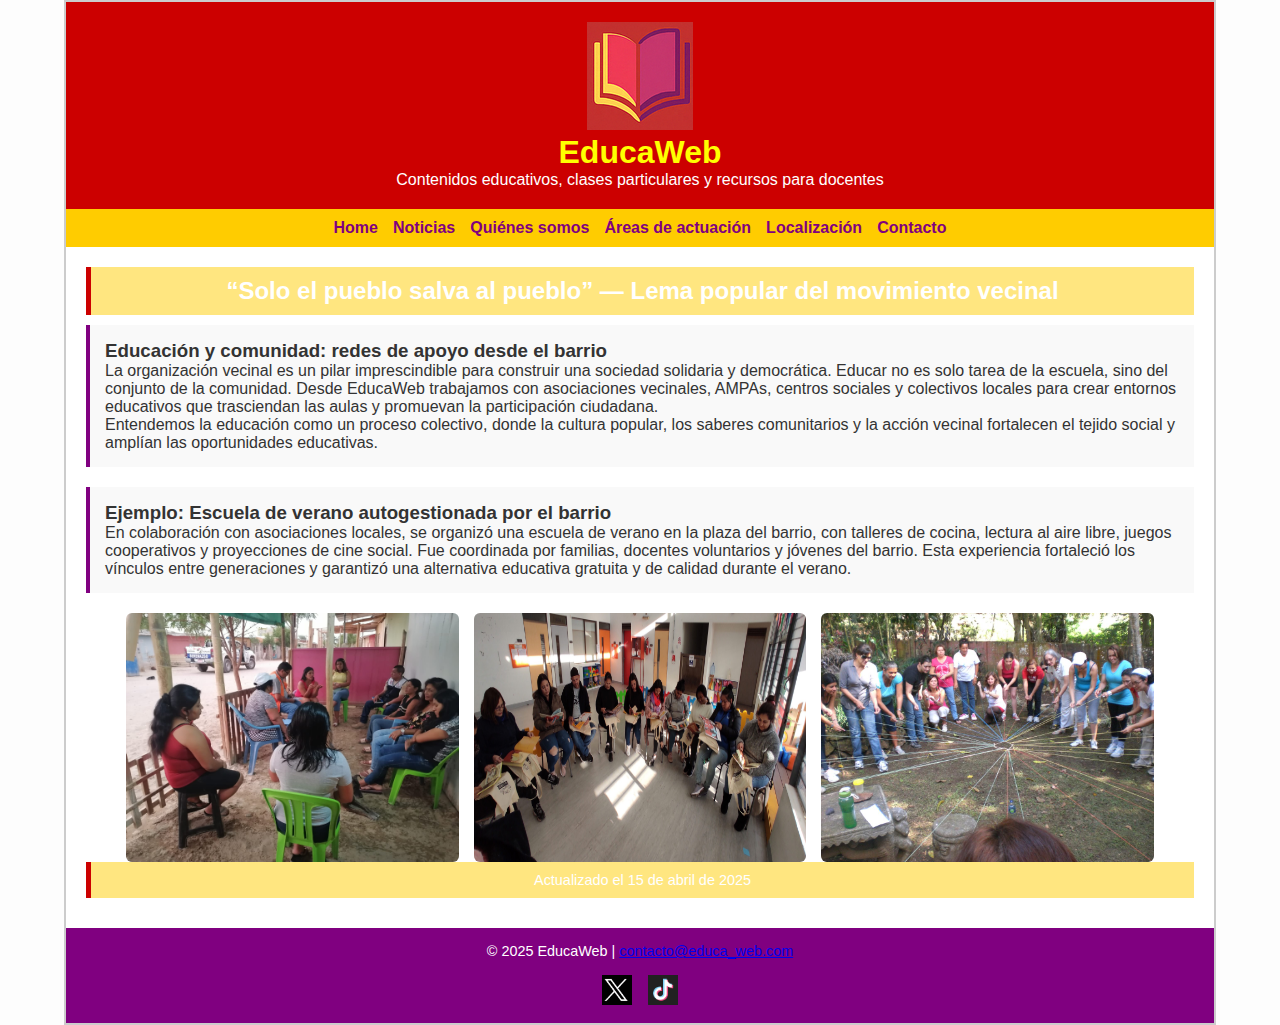
<file: vecinal.html>
<!DOCTYPE html>
<html lang="es">
<head>
    <meta charset="UTF-8">
    <title>Organización Vecinal - EducaWeb</title>
    <link rel="icon" href="./IMG/favicon.png" type="image/png">
    <meta name="viewport" content="width=device-width, initial-scale=1.0">
    <link rel="stylesheet" href="./Estilos.css">
</head>
<body>
    <div id="contenedor">
        <header>
            <div class="logo">
                <img src="IMG/icono.png" alt="Icono EducaWeb">
                <div>
                    <h1>EducaWeb</h1>
                    <p>Contenidos educativos, clases particulares y recursos para docentes</p>
                </div>
            </div>
        </header>

        <nav>
            <ul>
                <li><a href="index.html">Home</a></li>
                <li><a href="noticias.html">Noticias</a></li>
                <li><a href="quienes_somos.html">Quiénes somos</a></li>
                <li class="desplegable">
                    <a href="areas.html">Áreas de actuación</a>
                    <ul class="submenu">
                        <li><a href="infantil.html">Educación Infantil</a></li>
                        <li><a href="primaria.html">Educación Primaria</a></li>
                        <li><a href="vecinal.html">Organización Vecinal</a></li>
                        <li><a href="webs.html">Desarrollo de Webs Educativas</a></li>
                    </ul>
                </li>
                <li><a href="localizacion.html">Localización</a></li>
                <li><a href="contacto.html">Contacto</a></li>
            </ul>
        </nav>

        <section class="ancho-completo">
            <header>
                <h2>“Solo el pueblo salva al pueblo” — Lema popular del movimiento vecinal</h2>
            </header>

            <article class="bloque">
                <h3>Educación y comunidad: redes de apoyo desde el barrio</h3>
                <p>
                    La organización vecinal es un pilar imprescindible para construir una sociedad solidaria y democrática. Educar no es solo tarea de la escuela, sino del conjunto de la comunidad. Desde EducaWeb trabajamos con asociaciones vecinales, AMPAs, centros sociales y colectivos locales para crear entornos educativos que trasciendan las aulas y promuevan la participación ciudadana.
                </p>
                <p>
                    Entendemos la educación como un proceso colectivo, donde la cultura popular, los saberes comunitarios y la acción vecinal fortalecen el tejido social y amplían las oportunidades educativas.
                </p>
            </article>

            <article class="bloque">
                <h3>Ejemplo: Escuela de verano autogestionada por el barrio</h3>
                <p>
                    En colaboración con asociaciones locales, se organizó una escuela de verano en la plaza del barrio, con talleres de cocina, lectura al aire libre, juegos cooperativos y proyecciones de cine social. Fue coordinada por familias, docentes voluntarios y jóvenes del barrio. Esta experiencia fortaleció los vínculos entre generaciones y garantizó una alternativa educativa gratuita y de calidad durante el verano.
                </p>
            </article>

            <div class="galeria">
                <img src="IMG/vecinal1.png" alt="Actividades en la plaza del barrio">
                <img src="IMG/vecinal2.png" alt="Taller de lectura comunitaria">
                <img src="IMG/vecinal3.png" alt="Juegos cooperativos vecinales">
            </div>

            <footer>
                <p>Actualizado el 15 de abril de 2025</p>
            </footer>
        </section>

        <footer>
            <p>© 2025 EducaWeb | 
                <a href="mailto:contacto@educa_web.com">contacto@educa_web.com</a>
            </p>
            <div class="redes-sociales">
              <a href="https://twitter.com/educa_web" target="_blank">
                <img src="IMG/twitter-icon.png" alt="Twitter" class="icono-redes">
              </a>
              <a href="https://tiktok.com/@educa_web_" target="_blank">
                <img src="IMG/tiktok-icon.png" alt="TikTok" class="icono-redes">
              </a>
            </div>
        </footer>
    </div>
</body>
</html>
</file>
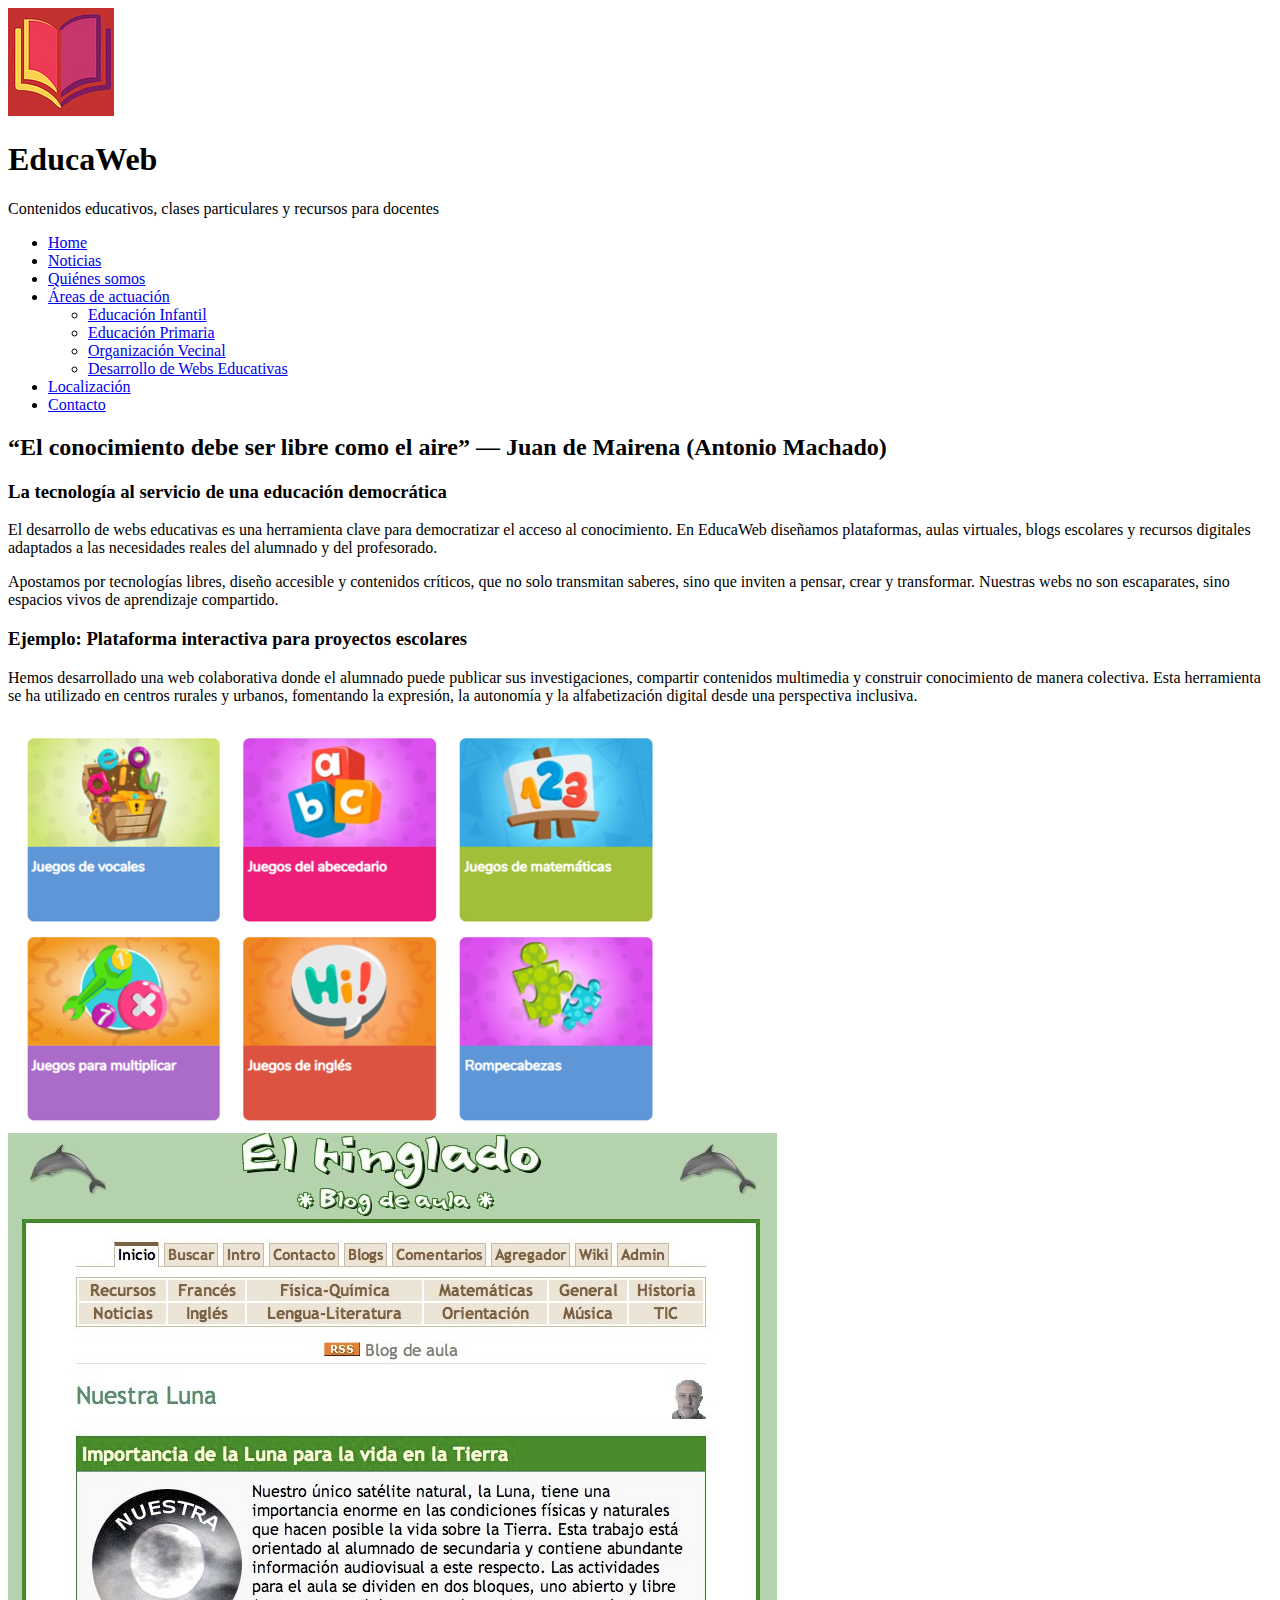
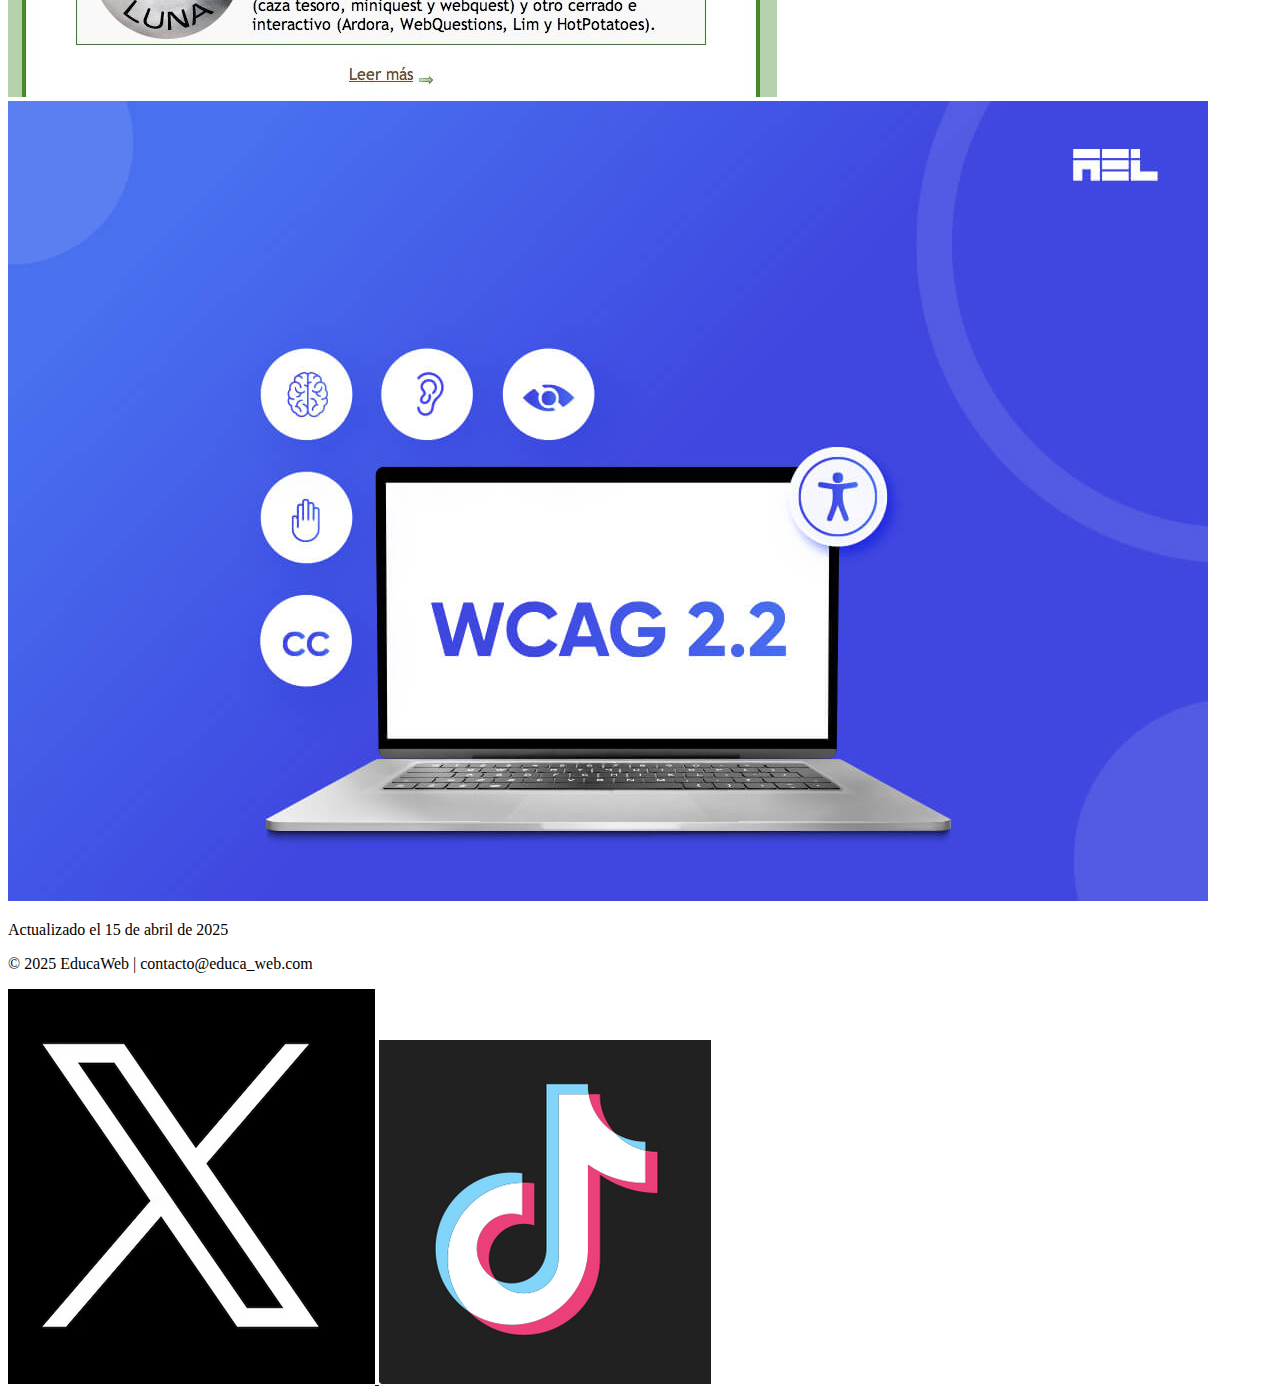
<file: webs.html>
<!DOCTYPE html>
<html lang="es">
<head>
    <meta charset="UTF-8">
    <title>Desarrollo de Webs Educativas - EducaWeb</title>
    <link rel="icon" href="./IMG/favicon.png" type="image/png">
    <meta name="viewport" content="width=device-width, initial-scale=1.0">
    <link rel="stylesheet" href="./Estilos.css>
</head>
<body>
    <div id="contenedor">
        <header>
            <div class="logo">
                <img src="IMG/icono.png" alt="Icono EducaWeb">
                <div>
                    <h1>EducaWeb</h1>
                    <p>Contenidos educativos, clases particulares y recursos para docentes</p>
                </div>
            </div>
        </header>

        <nav>
            <ul>
                <li><a href="index.html">Home</a></li>
                <li><a href="noticias.html">Noticias</a></li>
                <li><a href="quienes_somos.html">Quiénes somos</a></li>
                <li class="desplegable">
                    <a href="areas.html">Áreas de actuación</a>
                    <ul class="submenu">
                        <li><a href="infantil.html">Educación Infantil</a></li>
                        <li><a href="primaria.html">Educación Primaria</a></li>
                        <li><a href="vecinal.html">Organización Vecinal</a></li>
                        <li><a href="webs.html">Desarrollo de Webs Educativas</a></li>
                    </ul>
                </li>
                <li><a href="localizacion.html">Localización</a></li>
                <li><a href="contacto.html">Contacto</a></li>
            </ul>
        </nav>

        <section class="ancho-completo">
            <header>
                <h2>“El conocimiento debe ser libre como el aire” — Juan de Mairena (Antonio Machado)</h2>
            </header>

            <article class="bloque">
                <h3>La tecnología al servicio de una educación democrática</h3>
                <p>
                    El desarrollo de webs educativas es una herramienta clave para democratizar el acceso al conocimiento. En EducaWeb diseñamos plataformas, aulas virtuales, blogs escolares y recursos digitales adaptados a las necesidades reales del alumnado y del profesorado.
                </p>
                <p>
                    Apostamos por tecnologías libres, diseño accesible y contenidos críticos, que no solo transmitan saberes, sino que inviten a pensar, crear y transformar. Nuestras webs no son escaparates, sino espacios vivos de aprendizaje compartido.
                </p>
            </article>

            <article class="bloque">
                <h3>Ejemplo: Plataforma interactiva para proyectos escolares</h3>
                <p>
                    Hemos desarrollado una web colaborativa donde el alumnado puede publicar sus investigaciones, compartir contenidos multimedia y construir conocimiento de manera colectiva. Esta herramienta se ha utilizado en centros rurales y urbanos, fomentando la expresión, la autonomía y la alfabetización digital desde una perspectiva inclusiva.
                </p>
            </article>

            <div class="galeria">
                <img src="IMG/webs1.png" alt="Página de recursos educativos">
                <img src="IMG/webs2.png" alt="Blog de aula colaborativo">
                <img src="IMG/webs3.png" alt="Diseño accesible y visual">
            </div>

            <footer>
                <p>Actualizado el 15 de abril de 2025</p>
            </footer>
        </section>

        <footer>
            <p>© 2025 EducaWeb | contacto@educa_web.com</p>
          
            <div class="redes-sociales">
              <a href="https://twitter.com/educa_web" target="_blank">
                <img src="IMG/twitter-icon.png" alt="Twitter" class="icono-redes">
              </a>
              <a href="https://tiktok.com/@educa_web_" target="_blank">
                <img src="IMG/tiktok-icon.png" alt="TikTok" class="icono-redes">
              </a>
            </div>
        </footer>
    </div>
</body>
</html>
</file>
<file: Estilos.css>
/* Reset básico */
* {
    margin: 0; /* Elimina el margen por defecto de todos los elementos */
    padding: 0; /* Elimina el relleno por defecto de todos los elementos */
    box-sizing: border-box; /* Incluye el padding y el borde en el tamaño total del elemento */
}

body {
    font-family: Arial, sans-serif; /* Fuente predeterminada para el texto del cuerpo */
    background: #fdfdfd; /* Fondo blanco ligeramente grisáceo para el cuerpo */
    color: #333; /* Color de texto gris oscuro para mejor legibilidad */
}

#contenedor {
    width: 90%; /* El contenedor ocupa el 90% del ancho disponible */
    max-width: 1200px; /* Limita el ancho máximo del contenedor a 1200px */
    margin: auto; /* Centra el contenedor horizontalmente */
    border: 2px solid #ccc; /* Borde gris claro alrededor del contenedor */
    background: #fff; /* Fondo blanco para el contenedor */
}

header {
    background: #cc0000; /* Fondo rojo oscuro para destacar el encabezado */
    color: white; /* Texto en blanco para contraste */
    padding: 20px; /* Espaciado interior de 20px */
    text-align: center; /* Centra el contenido horizontalmente */
}

header h1 {
    color: yellow; /* Color amarillo para resaltar el título principal */
}

nav {
    background: #ffcc00; /* Fondo amarillo para la barra de navegación */
    padding: 10px;
    text-align: center; /* Centra el contenido horizontalmente */
}

nav ul {
    list-style: none; /* Elimina los puntos de las listas */
    display: flex; /* Distribuye los elementos en línea usando flexbox */
    flex-wrap: wrap; /* Permite que los elementos se acomoden en varias líneas si es necesario */
    justify-content: center; /* Centra los elementos hijos en el contenedor flex */
    gap: 15px; /* Espaciado de 15px entre elementos */
}

nav a {
    text-decoration: none; /* Quita el subrayado de los enlaces */
    color: #800080; /* Color púrpura para enlaces o textos destacados */
    font-weight: bold; /* Texto en negrita para mayor énfasis */
}

nav a:hover {
    color: #cc0000; /* Color rojo oscuro usado para resaltar títulos y enlaces activos */
}

/* General para todas las secciones */
section {
    padding: 20px; /* Espaciado interior de 20px */
}

/* Para páginas con <aside> (index.html) */
section.con-aside {
    float: left;
    width: 65%;
}

/* Para páginas sin <aside> (las demás) */
section.ancho-completo {
    width: 100%;
    float: none;
}

section header,
section footer {
    margin-bottom: 10px;
    background: #ffe680; 
    padding: 10px;
    border-left: 5px solid #cc0000;
}

/*Menú desplegable*/
nav ul li.desplegable {
    position: relative;
}

.redes-sociales {
    margin-top: 1rem; /* Separación respecto al correo */
    display: flex;
    justify-content: center;
    gap: 1rem; /* Espacio entre iconos */
  }
  
  .icono-redes {
    width: 30px;
    height: 30px;
  }

nav ul li .submenu {
    display: none;
    position: absolute;
    background: #ffe680;
    padding: 10px 0;
    list-style: none; /* Elimina los puntos de las listas */
    margin: 0; /* Elimina el margen por defecto de todos los elementos */
    border: 1px solid #ccc;
    z-index: 10;
}

nav ul li .submenu li {
    padding: 5px 20px;
    white-space: nowrap;
}

nav ul li .submenu li a {
    color: #800080; /* Color púrpura para enlaces o textos destacados */
    text-decoration: none; /* Quita el subrayado de los enlaces */
}

nav ul li:hover .submenu {
    display: block;
}

nav ul li .submenu li a:hover {
    background-color: #cc0000;
    color: white; /* Texto en blanco para contraste */
    display: block;
}

article {
    padding: 15px;
    background: #f9f9f9;
    margin-bottom: 20px;
    border-left: 4px solid #800080;
}

aside {
    float: right;
    width: 30%;
    padding: 20px; /* Espaciado interior de 20px */
    background: #f3e6ff; 
    border-left: 5px solid #cc0000;
}

aside h3 {
    margin-bottom: 10px;
    color: #cc0000; /* Color rojo oscuro usado para resaltar títulos y enlaces activos */
}

aside ul {
    list-style: disc;
    padding-left: 20px;
    margin-bottom: 20px;
}

.noticia {
    margin-bottom: 20px;
    padding: 10px;
    background-color: #fff4e6; 
    border-left: 4px solid #cc0000; 
}

.noticia h4 {
    font-size: 1.05em;
    color: #800080; /* Color púrpura para enlaces o textos destacados */
    margin-bottom: 5px;
}

.noticia p {
    font-size: 0.95em;
}

.banner {
    background: #800080;
    padding: 20px; /* Espaciado interior de 20px */
    text-align: center; /* Centra el contenido horizontalmente */
    font-weight: bold; /* Texto en negrita para mayor énfasis */
    color: white; /* Texto en blanco para contraste */
    margin-top: 20px;
}

.banner-link {
    display: block;
    margin-top: 15px;
    width: 100%;
    height: auto;
    border: 2px solid #ccc; /* Borde gris claro alrededor del contenedor */
    border-radius: 5px;
    transition: transform 0.2s ease;
}

.banner-link:hover {
    transform: scale(1.02);
}

footer {
    clear: both;
    background: #800080; 
    color: white; /* Texto en blanco para contraste */
    text-align: center; /* Centra el contenido horizontalmente */
    padding: 15px;
    font-size: 0.9em;
}
/*Sección Noticias*/
.ancho-completo {
    width: 100%;
    float: none;
    padding: 20px; /* Espaciado interior de 20px */
}

/*Sección Quiénes Somos*/
.foto-equipo {
    width: 100%;
    max-width: 1200px; /* Limita el ancho máximo del contenedor a 1200px */
    display: block;
    margin: 20px auto;
    border-radius: 8px;
}

/*Sección Localización*/
.intro-localizacion {
    text-align: center; /* Centra el contenido horizontalmente */
    font-size: 1.2em;
    font-weight: bold; /* Texto en negrita para mayor énfasis */
    margin: 20px 0;
    color: #333; /* Color de texto gris oscuro para mejor legibilidad */
}

.mapa {
    width: 100%;
    max-width: 1200px; /* Limita el ancho máximo del contenedor a 1200px */
    display: block;
    margin: 20px auto;
    border: 2px solid #ccc; /* Borde gris claro alrededor del contenedor */
    border-radius: 6px;
}

.oficinas {
    display: flex; /* Distribuye los elementos en línea usando flexbox */
    flex-wrap: wrap; /* Permite que los elementos se acomoden en varias líneas si es necesario */
    justify-content: space-around;
    gap: 20px;
    margin-top: 30px;
}

.oficina {
    flex: 1 1 220px;
    background: #fdf6f0;
    border-left: 4px solid #800080;
    padding: 15px;
    text-align: center; /* Centra el contenido horizontalmente */
    border-radius: 6px;
}

.oficina img {
    width: 100%;
    height: auto;
    max-height: 150px;
    object-fit: cover;
    margin-bottom: 10px;
    border-radius: 4px;
}

.oficina h3 {
    color: #cc0000; /* Color rojo oscuro usado para resaltar títulos y enlaces activos */
    margin-bottom: 5px;
}

/*Sección Contacto*/
.formulario-contacto {
    max-width: 1200px; /* Limita el ancho máximo del contenedor a 1200px */
    margin: 0; /* Elimina el margen por defecto de todos los elementos */
    background-color: #fdf6f0;
    padding: 20px; /* Espaciado interior de 20px */
    border-left: 4px solid #800080;
    border-radius: 8px;
}

.formulario-contacto label {
    display: block;
    margin-top: 15px;
    margin-bottom: 5px;
    font-weight: bold; /* Texto en negrita para mayor énfasis */
    color: #cc0000; /* Color rojo oscuro usado para resaltar títulos y enlaces activos */
}

.formulario-contacto input,
.formulario-contacto select,
.formulario-contacto textarea {
    width: 100%;
    padding: 10px;
    border: 1px solid #ccc;
    border-radius: 4px;
    font-size: 1em;
    margin-bottom: 10px;
}

.formulario-contacto select {
    height: auto;
}

.botones-formulario {
    text-align: right;
    margin-top: 20px;
}

.botones-formulario button {
    padding: 10px 20px;
    font-weight: bold; /* Texto en negrita para mayor énfasis */
    border: none;
    border-radius: 4px;
    margin-left: 10px;
    cursor: pointer;
    background-color: #800080;
    color: white; /* Texto en blanco para contraste */
    transition: background-color 0.3s ease;
}

.botones-formulario button:hover {
    background-color: #cc0000;
}

/*Actuación*/
.galeria {
    display: flex; /* Distribuye los elementos en línea usando flexbox */
    flex-wrap: wrap; /* Permite que los elementos se acomoden en varias líneas si es necesario */
    gap: 15px; /* Espaciado de 15px entre elementos */
    justify-content: center; /* Centra los elementos hijos en el contenedor flex */
    margin-top: 20px;
}

.galeria img {
    width: 30%; /* Limita el ancho para que quepan las tres imágenes */
    height: auto;
    max-width: 1200px; /* Limita el ancho máximo del contenedor a 1200px */
    border-radius: 6px;
}

.grid-areas {
    display: flex; /* Distribuye los elementos en línea usando flexbox */
    flex-wrap: wrap; /* Permite que los elementos se acomoden en varias líneas si es necesario */
    gap: 20px;
    justify-content: center; /* Centra los elementos hijos en el contenedor flex */
    margin-top: 20px;
}

.area {
    background-color: #fdf6f0;
    border-left: 4px solid #800080;
    padding: 15px;
    border-radius: 8px;
    width: 270px;
    text-align: center; /* Centra el contenido horizontalmente */
}

.area img {
    width: 100%;
    height: auto;
    border-radius: 6px;
    margin-bottom: 10px;
}

.area h3 {
    color: #cc0000; /* Color rojo oscuro usado para resaltar títulos y enlaces activos */
    margin: 10px 0;
}

.boton-acceso {
    display: inline-block;
    margin-top: 10px;
    background-color: #800080;
    color: white; /* Texto en blanco para contraste */
    padding: 8px 15px;
    border-radius: 5px;
    text-decoration: none; /* Quita el subrayado de los enlaces */
    font-weight: bold; /* Texto en negrita para mayor énfasis */
    transition: background-color 0.3s;
}

.boton-acceso:hover {
    background-color: #cc0000;
}

/*Parte Web Responsive*/
/*Para pantallas grandes (más de 1300px)*/
@media (min-width: 1300px) {
    #contenedor {
        width: 1200px; /* Ancho fijo centrado */
    }
}

/*Para tablet horizontal (pantallas entre 768px y 1024px)*/
@media (min-width: 768px) and (max-width: 1024px) and (orientation: landscape) {
    .galeria {
        flex-wrap: wrap;
    }
    .galeria img {
        width: 30%; /* Tres imágenes en fila */
    }
}

/*Para tablet vertical (pantallas entre 600px y 768px)*/
@media (min-width: 600px) and (max-width: 768px) and (orientation: portrait) {
    .galeria {
        flex-wrap: wrap;
    }
    .galeria img {
        width: 45%; /* Dos imágenes en fila */
    }
}

/*Para teléfono en horizontal*/
@media (min-width: 480px) and (max-width: 600px) and (orientation: landscape) {
    .galeria {
        flex-wrap: wrap;
    }
    .galeria img {
        width: 45%; /* Dos imágenes en fila */
    }
}

/*Para teléfono en vertical*/
@media (max-width: 480px) and (orientation: portrait) {
    .galeria {
        flex-direction: column; /* Apilar imágenes */
        align-items: center;
    }
    .galeria img {
        width: 90%; /* Una imagen grande centrada */
    }
}
</file>
